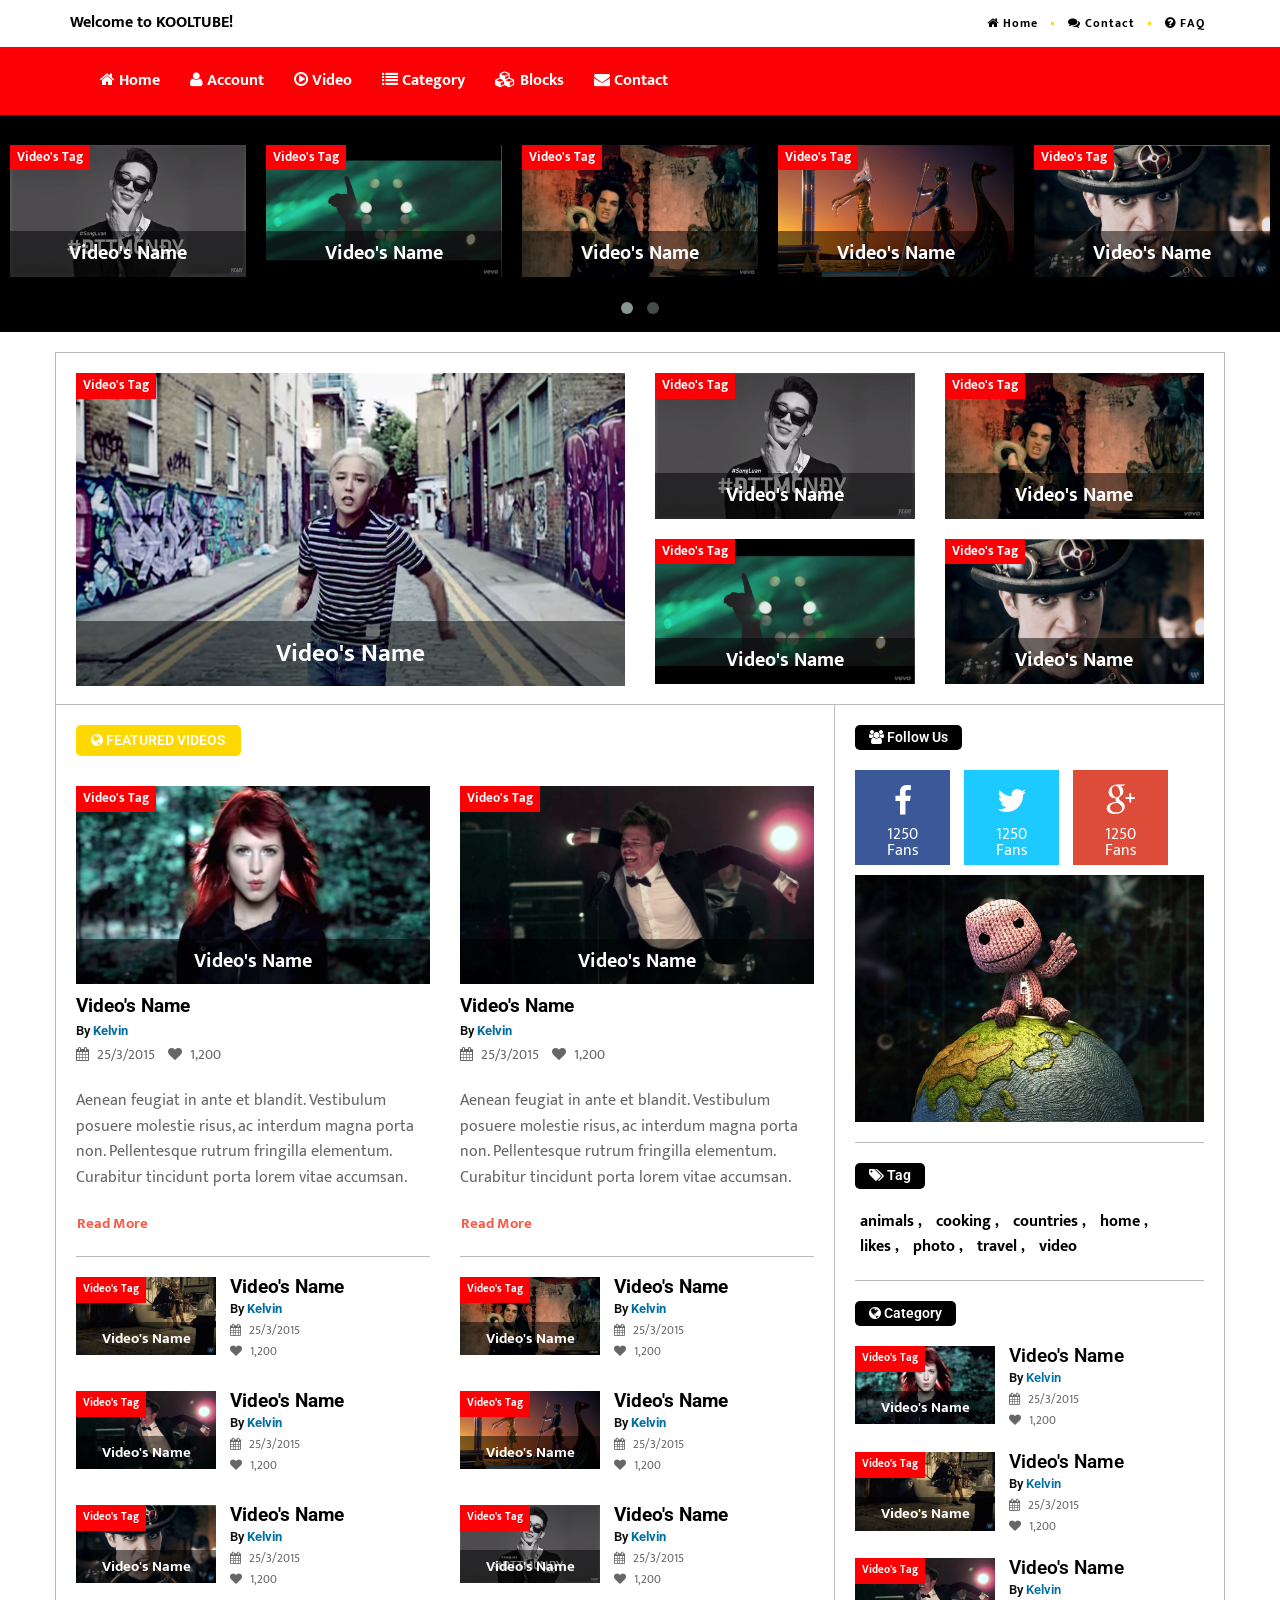
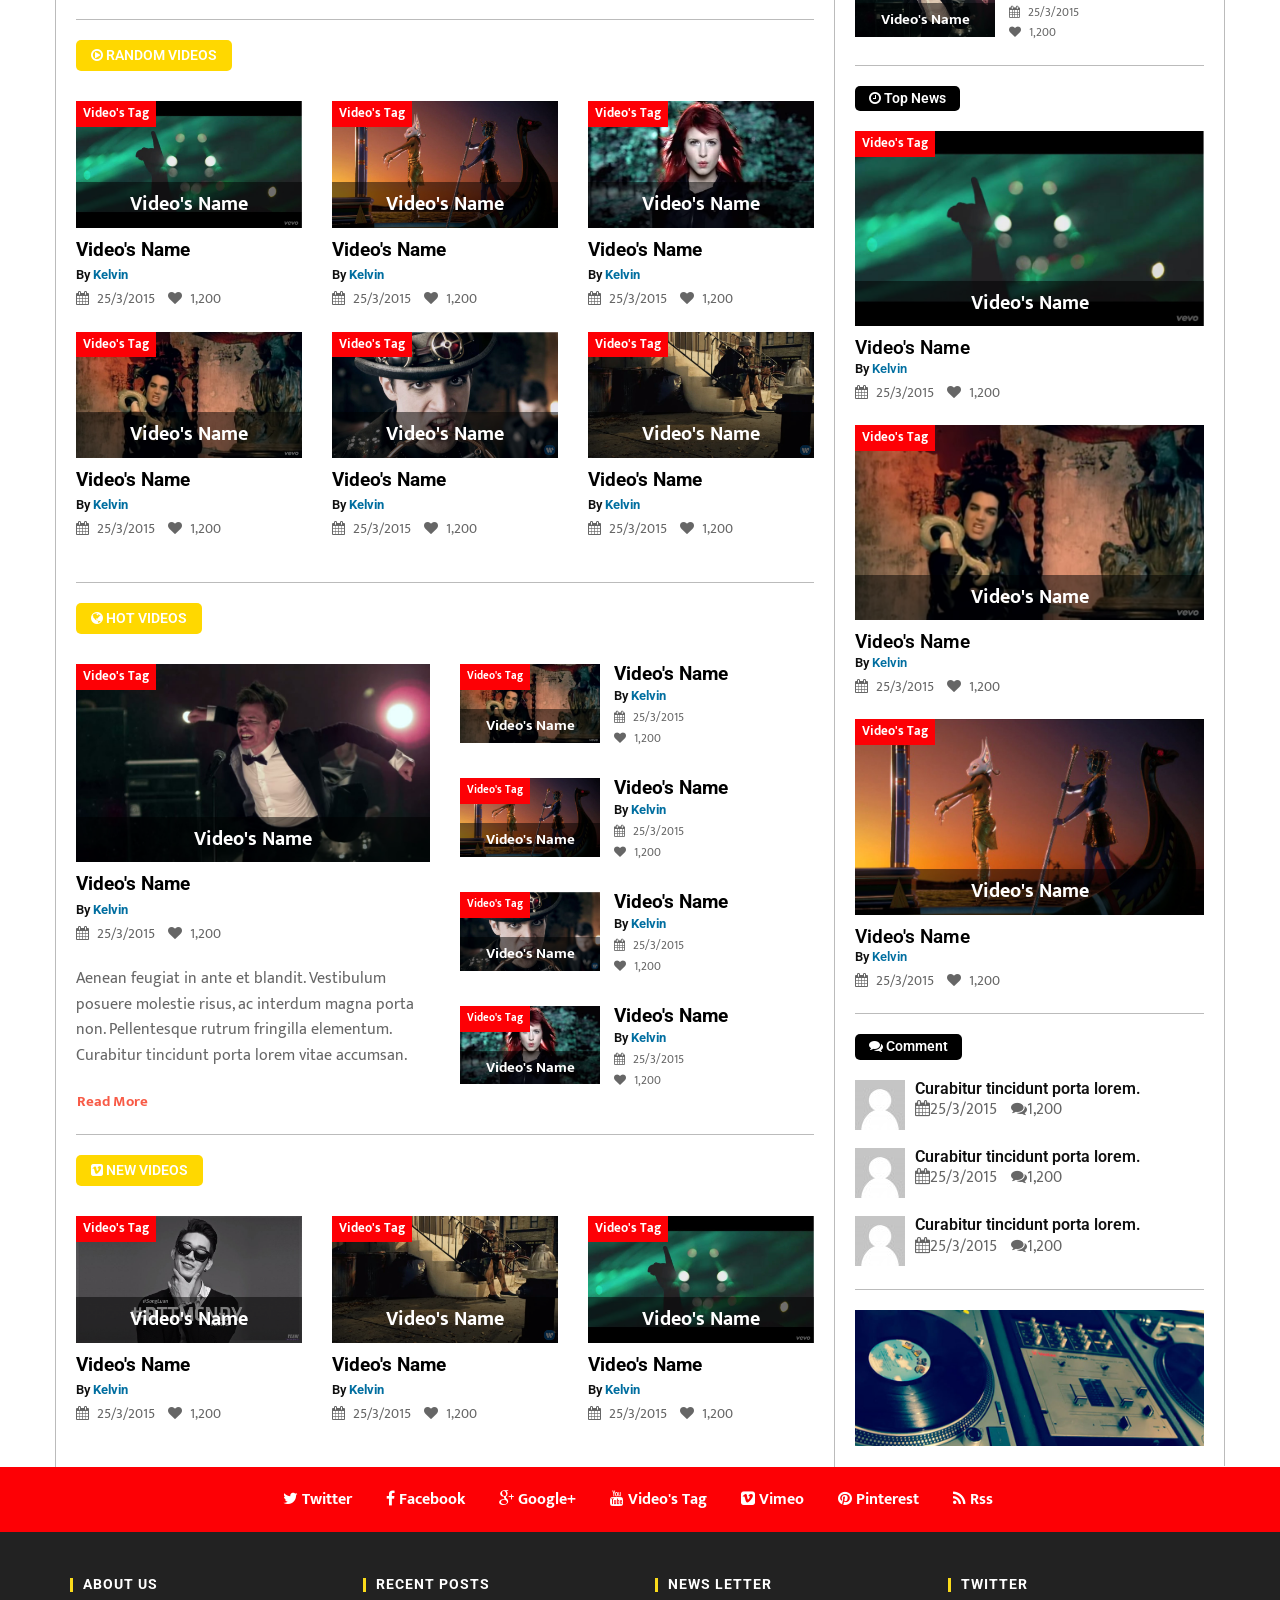
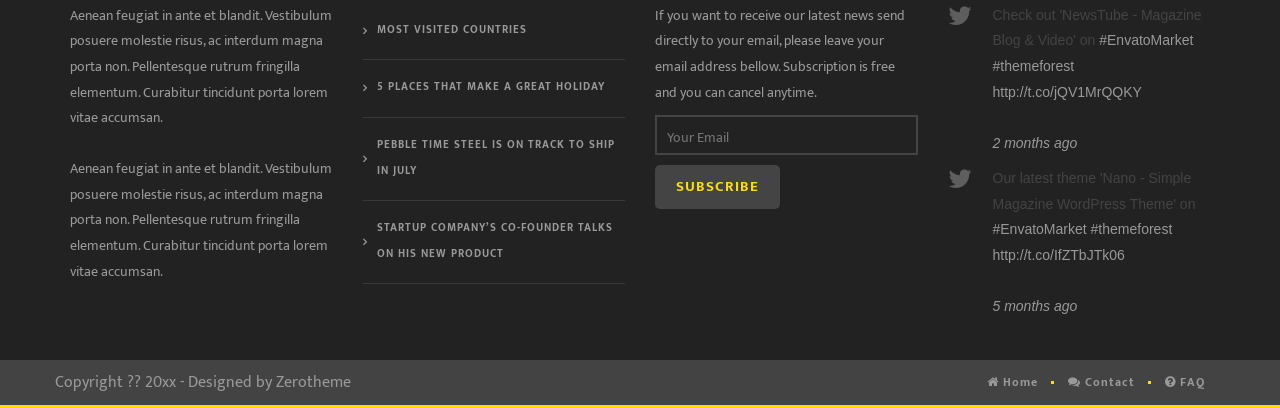
<file: index.html>
<!DOCTYPE html>
<html lang="en">
<head>
    <meta charset="utf-8" />
    <meta http-equiv="X-UA-Compatible" content="IE=edge" />
    <meta name="viewport" content="width=device-width, initial-scale=1" />
    <meta name="description" content="Free Bootstrap Themes by Zerotheme dot com - Free Responsive Html5 Templates">
    <meta name="author" content="https://www.Zerotheme.com">
	
    <title>KoolTube | Free Bootstrap Themes by Zerotheme.com</title>
	
    <!-- Bootstrap Core CSS -->
    <link rel="stylesheet" href="css/bootstrap.min.css"  type="text/css">
	
	<!-- Custom CSS -->
    <link rel="stylesheet" href="css/style.css">
	
	<!-- Owl Carousel Assets -->
    <link href="owl-carousel/owl.carousel.css" rel="stylesheet">
    <link href="owl-carousel/owl.theme.css" rel="stylesheet">
	
	<!-- Custom Fonts -->
    <link rel="stylesheet" href="font-awesome-4.4.0/css/font-awesome.min.css"  type="text/css">
	
	<!-- jQuery -->
	<script src="js/jquery-2.1.1.js"></script>
	
	<!-- Core JavaScript Files -->  	 
    <script src="js/bootstrap.min.js"></script>
	
	<!-- HTML5 Shim and Respond.js IE8 support of HTML5 elements and media queries -->
    <!-- WARNING: Respond.js doesn't work if you view the page via file:// -->
    <!--[if lt IE 9]>
        <script src="js/html5shiv.js"></script>
        <script src="js/respond.min.js"></script>
    <![endif]-->
</head>

<body>
<header>
	<!--Top-->
	<nav id="top">
		<div class="container">
			<div class="row">
				<div class="col-md-6 col-sm-6">
					<strong>Welcome to KOOLTUBE!</strong>
				</div>
				<div class="col-md-6 col-sm-6">
					<ul class="list-inline top-link link">
						<li><a href="index.html"><i class="fa fa-home"></i> Home</a></li>
						<li><a href="contact.html"><i class="fa fa-comments"></i> Contact</a></li>
						<li><a href="#"><i class="fa fa-question-circle"></i> FAQ</a></li>
					</ul>
				</div>
			</div>
		</div>
	</nav>
	
	<!--Navigation-->
    <nav id="menu" class="navbar">
		<div class="container">
			<div class="navbar-header"><span id="heading" class="visible-xs">Categories</span>
			  <button type="button" class="btn btn-navbar navbar-toggle" data-toggle="collapse" data-target=".navbar-ex1-collapse"><i class="fa fa-bars"></i></button>
			</div>
			<div class="collapse navbar-collapse navbar-ex1-collapse">
				<ul class="nav navbar-nav">
					<li><a href="index.html"><i class="fa fa-home"></i> Home</a></li>
					<li class="dropdown"><a href="#" class="dropdown-toggle" data-toggle="dropdown"><i class="fa fa-user"></i> Account</a>
						<div class="dropdown-menu">
							<div class="dropdown-inner">
								<ul class="list-unstyled">
									<li><a href="archive.html">Login</a></li>
									<li><a href="archive.html">Register</a></li>
								</ul>
							</div>
						</div>
					</li>
					<li class="dropdown"><a href="#" class="dropdown-toggle" data-toggle="dropdown"><i class="fa fa-play-circle-o"></i> Video</a>
						<div class="dropdown-menu">
							<div class="dropdown-inner">
								<ul class="list-unstyled">
									<li><a href="archive.html">Text 201</a></li>
									<li><a href="archive.html">Text 202</a></li>
									<li><a href="archive.html">Text 203</a></li>
									<li><a href="archive.html">Text 204</a></li>
									<li><a href="archive.html">Text 205</a></li>
								</ul>
							</div> 
						</div>
					</li>
					<li class="dropdown"><a href="#" class="dropdown-toggle" data-toggle="dropdown"><i class="fa fa-list"></i> Category</a>
						<div class="dropdown-menu" style="margin-left: -203.625px;">
							<div class="dropdown-inner">
								<ul class="list-unstyled">
									<li><a href="archive.html">Text 301</a></li>
									<li><a href="archive.html">Text 302</a></li>
									<li><a href="archive.html">Text 303</a></li>
									<li><a href="archive.html">Text 304</a></li>
									<li><a href="archive.html">Text 305</a></li>
								</ul>
								<ul class="list-unstyled">
									<li><a href="archive.html">Text 306</a></li>
									<li><a href="archive.html">Text 307</a></li>
									<li><a href="archive.html">Text 308</a></li>
									<li><a href="archive.html">Text 309</a></li>
									<li><a href="archive.html">Text 310</a></li>
								</ul>
								<ul class="list-unstyled">
									<li><a href="archive.html">Text 311</a></li>
									<li><a href="archive.html">Text 312</a></li>
									<li><a href="archive.html#">Text 313</a></li>
									<li><a href="archive.html#">Text 314</a></li>
									<li><a href="archive.html">Text 315</a></li>
								</ul>
							</div>
						</div>
					</li>
					<li><a href="archive.html"><i class="fa fa-cubes"></i> Blocks</a></li>
					<li><a href="contact.html"><i class="fa fa-envelope"></i> Contact</a></li>
				</ul>
			</div>
		</div>
	</nav>
	
	<div class="header-slide">
		<div id="owl-demo" class="owl-carousel">
			<div class="item">
				<div class="zoom-container">
					<div class="zoom-caption">
						<span>Video's Tag</span>
						<a href="single.html">
							<i class="fa fa-play-circle-o fa-5x" style="color: #fff"></i>
						</a>
						<p>Video's Name</p>
					</div>
					<img src="images/2.jpg" />
				</div>
			</div>
			<div class="item">
				<div class="zoom-container">
					<div class="zoom-caption">
						<span>Video's Tag</span>
						<a href="single.html">
							<i class="fa fa-play-circle-o fa-5x" style="color: #fff"></i>
						</a>
						<p>Video's Name</p>
					</div>
					<img src="images/3.jpg" />
				</div>
			</div>
			<div class="item">
				<div class="zoom-container">
					<div class="zoom-caption">
						<span>Video's Tag</span>
						<a href="single.html">
							<i class="fa fa-play-circle-o fa-5x" style="color: #fff"></i>
						</a>
						<p>Video's Name</p>
					</div>
					<img src="images/4.jpg" />
				</div>
			</div>
			<div class="item">
				<div class="zoom-container">
					<div class="zoom-caption">
						<span>Video's Tag</span>
						<a href="single.html">
							<i class="fa fa-play-circle-o fa-5x" style="color: #fff"></i>
						</a>
						<p>Video's Name</p>
					</div>
					<img src="images/5.jpg" />
				</div>
			</div>
			<div class="item">
				<div class="zoom-container">
					<div class="zoom-caption">
						<span>Video's Tag</span>
						<a href="single.html">
							<i class="fa fa-play-circle-o fa-5x" style="color: #fff"></i>
						</a>
						<p>Video's Name</p>
					</div>
					<img src="images/6.jpg" />
				</div>
			</div>
			<div class="item">
				<div class="zoom-container">
					<div class="zoom-caption">
						<span>Video's Tag</span>
						<a href="single.html">
							<i class="fa fa-play-circle-o fa-5x" style="color: #fff"></i>
						</a>
						<p>Video's Name</p>
					</div>
					<img src="images/7.jpg" />
				</div>
			</div>
			<div class="item">
				<div class="zoom-container">
					<div class="zoom-caption">
						<span>Video's Tag</span>
						<a href="single.html">
							<i class="fa fa-play-circle-o fa-5x" style="color: #fff"></i>
						</a>
						<p>Video's Name</p>
					</div>
					<img src="images/8.jpg" />
				</div>
			</div>
			<div class="item">
				<div class="zoom-container">
					<div class="zoom-caption">
						<span>Video's Tag</span>
						<a href="single.html">
							<i class="fa fa-play-circle-o fa-5x" style="color: #fff"></i>
						</a>
						<p>Video's Name</p>
					</div>
					<img src="images/9.jpg" />
				</div>
			</div>
		</div>
	</div>
</header>
<!-- Header -->
	
	<!-- /////////////////////////////////////////Content -->
	<div id="page-content" class="index-page">
	
		<div class="container">
			<div class="row">
				<div class="featured">
					<div class="main-vid">
						<div class="col-md-6">
							<div class="zoom-container">
								<div class="zoom-caption">
									<span>Video's Tag</span>
									<a href="single.html">
										<i class="fa fa-play-circle-o fa-5x" style="color: #fff"></i>
									</a>
									<p>Video's Name</p>
								</div>
								<img src="images/1.jpg" />
							</div>
						</div>
					</div>
					<div class="sub-vid">
						<div class="col-md-3">
							<div class="zoom-container">
								<div class="zoom-caption">
									<span>Video's Tag</span>
									<a href="single.html">
										<i class="fa fa-play-circle-o fa-5x" style="color: #fff"></i>
									</a>
									<p>Video's Name</p>
								</div>
								<img src="images/2.jpg" />
							</div>
							<div class="zoom-container">
								<div class="zoom-caption">
									<span>Video's Tag</span>
									<a href="single.html">
										<i class="fa fa-play-circle-o fa-5x" style="color: #fff"></i>
									</a>
									<p>Video's Name</p>
								</div>
								<img src="images/3.jpg" />
							</div>
						</div>
						<div class="col-md-3">
							<div class="zoom-container">
								<div class="zoom-caption">
									<span>Video's Tag</span>
									<a href="single.html">
										<i class="fa fa-play-circle-o fa-5x" style="color: #fff"></i>
									</a>
									<p>Video's Name</p>
								</div>
								<img src="images/4.jpg" />
							</div>
							<div class="zoom-container">
								<div class="zoom-caption">
									<span>Video's Tag</span>
									<a href="single.html">
										<i class="fa fa-play-circle-o fa-5x" style="color: #fff"></i>
									</a>
									<p>Video's Name</p>
								</div>
								<img src="images/6.jpg" />
							</div>
						</div>
					</div>
					<div class="clear"></div>
				</div>
			</div>
			<div class="row">
				<div id="main-content" class="col-md-8">
					<div class="box">
						<div class="box-header">
							<h2><i class="fa fa-globe"></i> Featured Videos</h2>
						</div>
						<div class="box-content">
							<div class="row">
								<div class="col-md-6">
									<div class="wrap-vid">
										<div class="zoom-container">
											<div class="zoom-caption">
												<span>Video's Tag</span>
												<a href="single.html">
													<i class="fa fa-play-circle-o fa-5x" style="color: #fff"></i>
												</a>
												<p>Video's Name</p>
											</div>
											<img src="images/7.jpg" />
										</div>
										<h3 class="vid-name"><a href="#">Video's Name</a></h3>
										<div class="info">
											<h5>By <a href="#">Kelvin</a></h5>
											<span><i class="fa fa-calendar"></i>25/3/2015</span> 
											<span><i class="fa fa-heart"></i>1,200</span>
										</div>
									</div>
									<p class="more">Aenean feugiat in ante et blandit. Vestibulum posuere molestie risus, ac interdum magna porta non. Pellentesque rutrum fringilla elementum. Curabitur tincidunt porta lorem vitae accumsan.</p>
									<a href="single.html" class="btn btn-1">Read More</a>
									<div class="line"></div>
									<div class="post wrap-vid">
										<div class="zoom-container">
											<div class="zoom-caption">
												<span>Video's Tag</span>
												<a href="single.html">
													<i class="fa fa-play-circle-o fa-5x" style="color: #fff"></i>
												</a>
												<p>Video's Name</p>
											</div>
											<img src="images/8.jpg" />
										</div>
										<div class="wrapper">
											<h5 class="vid-name"><a href="#">Video's Name</a></h5>
											<div class="info">
												<h6>By <a href="#">Kelvin</a></h6>
												<span><i class="fa fa-calendar"></i>25/3/2015</span> 
												<span><i class="fa fa-heart"></i>1,200</span>
											</div>
										</div>
									</div>
									<div class="post wrap-vid">
										<div class="zoom-container">
											<div class="zoom-caption">
												<span>Video's Tag</span>
												<a href="single.html">
													<i class="fa fa-play-circle-o fa-5x" style="color: #fff"></i>
												</a>
												<p>Video's Name</p>
											</div>
											<img src="images/9.jpg" />
										</div>
										<div class="wrapper">
											<h5 class="vid-name"><a href="#">Video's Name</a></h5>
											<div class="info">
												<h6>By <a href="#">Kelvin</a></h6>
												<span><i class="fa fa-calendar"></i>25/3/2015</span> 
												<span><i class="fa fa-heart"></i>1,200</span>
											</div>
										</div>
									</div>
									<div class="post wrap-vid">
										<div class="zoom-container">
											<div class="zoom-caption">
												<span>Video's Tag</span>
												<a href="single.html">
													<i class="fa fa-play-circle-o fa-5x" style="color: #fff"></i>
												</a>
												<p>Video's Name</p>
											</div>
											<img src="images/6.jpg" />
										</div>
										<div class="wrapper">
											<h5 class="vid-name"><a href="#">Video's Name</a></h5>
											<div class="info">
												<h6>By <a href="#">Kelvin</a></h6>
												<span><i class="fa fa-calendar"></i>25/3/2015</span> 
												<span><i class="fa fa-heart"></i>1,200</span>
											</div>
										</div>
									</div>
								</div>
								<div class="col-md-6">
									<div class="wrap-vid">
										<div class="zoom-container">
											<div class="zoom-caption">
												<span>Video's Tag</span>
												<a href="single.html">
													<i class="fa fa-play-circle-o fa-5x" style="color: #fff"></i>
												</a>
												<p>Video's Name</p>
											</div>
											<img src="images/9.jpg" />
										</div>
										<h3 class="vid-name"><a href="#">Video's Name</a></h3>
										<div class="info">
											<h5>By <a href="#">Kelvin</a></h5>
											<span><i class="fa fa-calendar"></i>25/3/2015</span> 
											<span><i class="fa fa-heart"></i>1,200</span>
										</div>
									</div>
									<p class="more">Aenean feugiat in ante et blandit. Vestibulum posuere molestie risus, ac interdum magna porta non. Pellentesque rutrum fringilla elementum. Curabitur tincidunt porta lorem vitae accumsan.</p>
									<a href="single.html" class="btn btn-1">Read More</a>
									<div class="line"></div>
									<div class="post wrap-vid">
										<div class="zoom-container">
											<div class="zoom-caption">
												<span>Video's Tag</span>
												<a href="single.html">
													<i class="fa fa-play-circle-o fa-5x" style="color: #fff"></i>
												</a>
												<p>Video's Name</p>
											</div>
											<img src="images/4.jpg" />
										</div>
										<div class="wrapper">
											<h5 class="vid-name"><a href="#">Video's Name</a></h5>
											<div class="info">
												<h6>By <a href="#">Kelvin</a></h6>
												<span><i class="fa fa-calendar"></i>25/3/2015</span> 
												<span><i class="fa fa-heart"></i>1,200</span>
											</div>
										</div>
									</div>
									<div class="post wrap-vid">
										<div class="zoom-container">
											<div class="zoom-caption">
												<span>Video's Tag</span>
												<a href="single.html">
													<i class="fa fa-play-circle-o fa-5x" style="color: #fff"></i>
												</a>
												<p>Video's Name</p>
											</div>
											<img src="images/5.jpg" />
										</div>
										<div class="wrapper">
											<h5 class="vid-name"><a href="#">Video's Name</a></h5>
											<div class="info">
												<h6>By <a href="#">Kelvin</a></h6>
												<span><i class="fa fa-calendar"></i>25/3/2015</span> 
												<span><i class="fa fa-heart"></i>1,200</span>
											</div>
										</div>
									</div>
									<div class="post wrap-vid">
										<div class="zoom-container">
											<div class="zoom-caption">
												<span>Video's Tag</span>
												<a href="single.html">
													<i class="fa fa-play-circle-o fa-5x" style="color: #fff"></i>
												</a>
												<p>Video's Name</p>
											</div>
											<img src="images/2.jpg" />
										</div>
										<div class="wrapper">
											<h5 class="vid-name"><a href="#">Video's Name</a></h5>
											<div class="info">
												<h6>By <a href="#">Kelvin</a></h6>
												<span><i class="fa fa-calendar"></i>25/3/2015</span> 
												<span><i class="fa fa-heart"></i>1,200</span>
											</div>
										</div>
									</div>
								</div>
							</div>
						</div>
						<div class="line"></div>
					</div>
					<div class="box">
						<div class="box-header">
							<h2><i class="fa fa-play-circle-o"></i> Random Videos</h2>
						</div>
						<div class="box-content">
							<div class="row">
								<div class="col-md-4">
									<div class="wrap-vid">
										<div class="zoom-container">
											<div class="zoom-caption">
												<span>Video's Tag</span>
												<a href="single.html">
													<i class="fa fa-play-circle-o fa-5x" style="color: #fff"></i>
												</a>
												<p>Video's Name</p>
											</div>
											<img src="images/3.jpg" />
										</div>
										<h3 class="vid-name"><a href="#">Video's Name</a></h3>
										<div class="info">
											<h5>By <a href="#">Kelvin</a></h5>
											<span><i class="fa fa-calendar"></i>25/3/2015</span> 
											<span><i class="fa fa-heart"></i>1,200</span>
										</div>
									</div>
									<div class="wrap-vid">
										<div class="zoom-container">
											<div class="zoom-caption">
												<span>Video's Tag</span>
												<a href="single.html">
													<i class="fa fa-play-circle-o fa-5x" style="color: #fff"></i>
												</a>
												<p>Video's Name</p>
											</div>
											<img src="images/4.jpg" />
										</div>
										<h3 class="vid-name"><a href="#">Video's Name</a></h3>
										<div class="info">
											<h5>By <a href="#">Kelvin</a></h5>
											<span><i class="fa fa-calendar"></i>25/3/2015</span> 
											<span><i class="fa fa-heart"></i>1,200</span>
										</div>
									</div>
								</div>
								<div class="col-md-4">
									<div class="wrap-vid">
										<div class="zoom-container">
											<div class="zoom-caption">
												<span>Video's Tag</span>
												<a href="single.html">
													<i class="fa fa-play-circle-o fa-5x" style="color: #fff"></i>
												</a>
												<p>Video's Name</p>
											</div>
											<img src="images/5.jpg" />
										</div>
										<h3 class="vid-name"><a href="#">Video's Name</a></h3>
										<div class="info">
											<h5>By <a href="#">Kelvin</a></h5>
											<span><i class="fa fa-calendar"></i>25/3/2015</span> 
											<span><i class="fa fa-heart"></i>1,200</span>
										</div>
									</div>
									<div class="wrap-vid">
										<div class="zoom-container">
											<div class="zoom-caption">
												<span>Video's Tag</span>
												<a href="single.html">
													<i class="fa fa-play-circle-o fa-5x" style="color: #fff"></i>
												</a>
												<p>Video's Name</p>
											</div>
											<img src="images/6.jpg" />
										</div>
										<h3 class="vid-name"><a href="#">Video's Name</a></h3>
										<div class="info">
											<h5>By <a href="#">Kelvin</a></h5>
											<span><i class="fa fa-calendar"></i>25/3/2015</span> 
											<span><i class="fa fa-heart"></i>1,200</span>
										</div>
									</div>
								</div>
								<div class="col-md-4">
									<div class="wrap-vid">
										<div class="zoom-container">
											<div class="zoom-caption">
												<span>Video's Tag</span>
												<a href="single.html">
													<i class="fa fa-play-circle-o fa-5x" style="color: #fff"></i>
												</a>
												<p>Video's Name</p>
											</div>
											<img src="images/7.jpg" />
										</div>
										<h3 class="vid-name"><a href="#">Video's Name</a></h3>
										<div class="info">
											<h5>By <a href="#">Kelvin</a></h5>
											<span><i class="fa fa-calendar"></i>25/3/2015</span> 
											<span><i class="fa fa-heart"></i>1,200</span>
										</div>
									</div>
									<div class="wrap-vid">
										<div class="zoom-container">
											<div class="zoom-caption">
												<span>Video's Tag</span>
												<a href="single.html">
													<i class="fa fa-play-circle-o fa-5x" style="color: #fff"></i>
												</a>
												<p>Video's Name</p>
											</div>
											<img src="images/8.jpg" />
										</div>
										<h3 class="vid-name"><a href="#">Video's Name</a></h3>
										<div class="info">
											<h5>By <a href="#">Kelvin</a></h5>
											<span><i class="fa fa-calendar"></i>25/3/2015</span> 
											<span><i class="fa fa-heart"></i>1,200</span>
										</div>
									</div>
								</div>
							</div>
						</div>
						<div class="line"></div>
					</div>
					<div class="box">
						<div class="box-header">
							<h2><i class="fa fa-globe"></i> Hot Videos</h2>
						</div>
						<div class="box-content">
							<div class="row">
								<div class="col-md-6">
									<div class="wrap-vid">
										<div class="zoom-container">
											<div class="zoom-caption">
												<span>Video's Tag</span>
												<a href="single.html">
													<i class="fa fa-play-circle-o fa-5x" style="color: #fff"></i>
												</a>
												<p>Video's Name</p>
											</div>
											<img src="images/9.jpg" />
										</div>
										<h3 class="vid-name"><a href="#">Video's Name</a></h3>
										<div class="info">
											<h5>By <a href="#">Kelvin</a></h5>
											<span><i class="fa fa-calendar"></i>25/3/2015</span> 
											<span><i class="fa fa-heart"></i>1,200</span>
										</div>
									</div>
									<p class="more">Aenean feugiat in ante et blandit. Vestibulum posuere molestie risus, ac interdum magna porta non. Pellentesque rutrum fringilla elementum. Curabitur tincidunt porta lorem vitae accumsan.</p>
									<a href="single.html" class="btn btn-1">Read More</a>
								</div>
								<div class="col-md-6">
									<div class="post wrap-vid">
										<div class="zoom-container">
											<div class="zoom-caption">
												<span>Video's Tag</span>
												<a href="single.html">
													<i class="fa fa-play-circle-o fa-5x" style="color: #fff"></i>
												</a>
												<p>Video's Name</p>
											</div>
											<img src="images/4.jpg" />
										</div>
										<div class="wrapper">
											<h5 class="vid-name"><a href="#">Video's Name</a></h5>
											<div class="info">
												<h6>By <a href="#">Kelvin</a></h6>
												<span><i class="fa fa-calendar"></i>25/3/2015</span> 
												<span><i class="fa fa-heart"></i>1,200</span>
											</div>
										</div>
									</div>
									<div class="post wrap-vid">
										<div class="zoom-container">
											<div class="zoom-caption">
												<span>Video's Tag</span>
												<a href="single.html">
													<i class="fa fa-play-circle-o fa-5x" style="color: #fff"></i>
												</a>
												<p>Video's Name</p>
											</div>
											<img src="images/5.jpg" />
										</div>
										<div class="wrapper">
											<h5 class="vid-name"><a href="#">Video's Name</a></h5>
											<div class="info">
												<h6>By <a href="#">Kelvin</a></h6>
												<span><i class="fa fa-calendar"></i>25/3/2015</span> 
												<span><i class="fa fa-heart"></i>1,200</span>
											</div>
										</div>
									</div>
									<div class="post wrap-vid">
										<div class="zoom-container">
											<div class="zoom-caption">
												<span>Video's Tag</span>
												<a href="single.html">
													<i class="fa fa-play-circle-o fa-5x" style="color: #fff"></i>
												</a>
												<p>Video's Name</p>
											</div>
											<img src="images/6.jpg" />
										</div>
										<div class="wrapper">
											<h5 class="vid-name"><a href="#">Video's Name</a></h5>
											<div class="info">
												<h6>By <a href="#">Kelvin</a></h6>
												<span><i class="fa fa-calendar"></i>25/3/2015</span> 
												<span><i class="fa fa-heart"></i>1,200</span>
											</div>
										</div>
									</div>
									<div class="post wrap-vid">
										<div class="zoom-container">
											<div class="zoom-caption">
												<span>Video's Tag</span>
												<a href="single.html">
													<i class="fa fa-play-circle-o fa-5x" style="color: #fff"></i>
												</a>
												<p>Video's Name</p>
											</div>
											<img src="images/7.jpg" />
										</div>
										<div class="wrapper">
											<h5 class="vid-name"><a href="#">Video's Name</a></h5>
											<div class="info">
												<h6>By <a href="#">Kelvin</a></h6>
												<span><i class="fa fa-calendar"></i>25/3/2015</span> 
												<span><i class="fa fa-heart"></i>1,200</span>
											</div>
										</div>
									</div>
								</div>
							</div>
						</div>
						<div class="line"></div>
					</div>
					<div class="box">
						<div class="box-header">
							<h2><i class="fa fa-vimeo-square"></i> New Videos</h2>
						</div>
						<div class="box-content">
							<div class="row">
								<div class="col-md-4">
									<div class="wrap-vid">
										<div class="zoom-container">
											<div class="zoom-caption">
												<span>Video's Tag</span>
												<a href="single.html">
													<i class="fa fa-play-circle-o fa-5x" style="color: #fff"></i>
												</a>
												<p>Video's Name</p>
											</div>
											<img src="images/2.jpg" />
										</div>
										<h3 class="vid-name"><a href="#">Video's Name</a></h3>
										<div class="info">
											<h5>By <a href="#">Kelvin</a></h5>
											<span><i class="fa fa-calendar"></i>25/3/2015</span> 
											<span><i class="fa fa-heart"></i>1,200</span>
										</div>
									</div>
								</div>
								<div class="col-md-4">
									<div class="wrap-vid">
										<div class="zoom-container">
											<div class="zoom-caption">
												<span>Video's Tag</span>
												<a href="single.html">
													<i class="fa fa-play-circle-o fa-5x" style="color: #fff"></i>
												</a>
												<p>Video's Name</p>
											</div>
											<img src="images/8.jpg" />
										</div>
										<h3 class="vid-name"><a href="#">Video's Name</a></h3>
										<div class="info">
											<h5>By <a href="#">Kelvin</a></h5>
											<span><i class="fa fa-calendar"></i>25/3/2015</span> 
											<span><i class="fa fa-heart"></i>1,200</span>
										</div>
									</div>
								</div>
								<div class="col-md-4">
									<div class="wrap-vid">
										<div class="zoom-container">
											<div class="zoom-caption">
												<span>Video's Tag</span>
												<a href="single.html">
													<i class="fa fa-play-circle-o fa-5x" style="color: #fff"></i>
												</a>
												<p>Video's Name</p>
											</div>
											<img src="images/3.jpg" />
										</div>
										<h3 class="vid-name"><a href="#">Video's Name</a></h3>
										<div class="info">
											<h5>By <a href="#">Kelvin</a></h5>
											<span><i class="fa fa-calendar"></i>25/3/2015</span> 
											<span><i class="fa fa-heart"></i>1,200</span>
										</div>
									</div>
								</div>
							</div>
						</div>
					</div>
				</div>
				<div id="sidebar" class="col-md-4">
					<!---- Start Widget ---->
					<div class="widget wid-follow">
						<div class="heading"><h4><i class="fa fa-users"></i> Follow Us</h4></div>
						<div class="content">
							<ul class="list-inline">
								<li>
									<a href="facebook.com/">
										<div class="box-facebook">
											<span class="fa fa-facebook fa-2x icon"></span>
											<span>1250</span>
											<span>Fans</span>
										</div>
									</a>
								</li>
								<li>
									<a href="facebook.com/">
										<div class="box-twitter">
											<span class="fa fa-twitter fa-2x icon"></span>
											<span>1250</span>
											<span>Fans</span>
										</div>
									</a>
								</li>
								<li>
									<a href="facebook.com/">
										<div class="box-google">
											<span class="fa fa-google-plus fa-2x icon"></span>
											<span>1250</span>
											<span>Fans</span>
										</div>
									</a>
								</li>
							</ul>
							<img src="images/banner.jpg" />
						</div>
						<div class="line"></div>
					</div>
					<!---- Start Widget ---->
					<div class="widget wid-tags">
						<div class="heading"><h4><i class="fa fa-tags"></i> Tag</h4></div>
						<div class="content">
							<ul class="list-inline">
								<li><a href="#">animals ,</a></li>
								<li><a href="#">cooking ,</a></li>
								<li><a href="#">countries ,</a></li>
								<li><a href="#">home ,</a></li>
								<li><a href="#">likes ,</a></li>
								<li><a href="#">photo ,</a></li>
								<li><a href="#">travel ,</a></li>
								<li><a href="#">video</a></li>
							</ul>
						</div>
						<div class="line"></div>
					</div>
					<!---- Start Widget ---->
					<div class="widget wid-post">
						<div class="heading"><h4><i class="fa fa-globe"></i> Category</h4></div>
						<div class="content">
							<div class="post wrap-vid">
								<div class="zoom-container">
									<div class="zoom-caption">
										<span>Video's Tag</span>
										<a href="single.html">
											<i class="fa fa-play-circle-o fa-5x" style="color: #fff"></i>
										</a>
										<p>Video's Name</p>
									</div>
									<img src="images/7.jpg" />
								</div>
								<div class="wrapper">
									<h5 class="vid-name"><a href="#">Video's Name</a></h5>
									<div class="info">
										<h6>By <a href="#">Kelvin</a></h6>
										<span><i class="fa fa-calendar"></i>25/3/2015</span> 
										<span><i class="fa fa-heart"></i>1,200</span>
									</div>
								</div>
							</div>
							<div class="post wrap-vid">
								<div class="zoom-container">
											<div class="zoom-caption">
												<span>Video's Tag</span>
												<a href="single.html">
													<i class="fa fa-play-circle-o fa-5x" style="color: #fff"></i>
												</a>
												<p>Video's Name</p>
											</div>
											<img src="images/8.jpg" />
										</div>
								<div class="wrapper">
									<h5 class="vid-name"><a href="#">Video's Name</a></h5>
									<div class="info">
										<h6>By <a href="#">Kelvin</a></h6>
										<span><i class="fa fa-calendar"></i>25/3/2015</span> 
										<span><i class="fa fa-heart"></i>1,200</span>
									</div>
								</div>
							</div>
							<div class="post wrap-vid">
								<div class="zoom-container">
									<div class="zoom-caption">
										<span>Video's Tag</span>
										<a href="single.html">
											<i class="fa fa-play-circle-o fa-5x" style="color: #fff"></i>
										</a>
										<p>Video's Name</p>
									</div>
									<img src="images/9.jpg" />
								</div>
								<div class="wrapper">
									<h5 class="vid-name"><a href="#">Video's Name</a></h5>
									<div class="info">
										<h6>By <a href="#">Kelvin</a></h6>
										<span><i class="fa fa-calendar"></i>25/3/2015</span> 
										<span><i class="fa fa-heart"></i>1,200</span>
									</div>
								</div>
							</div>
						</div>
						<div class="line"></div>
					</div>
					<!---- Start Widget ---->
					<div class="widget wid-news">
						<div class="heading"><h4><i class="fa fa-clock-o"></i> Top News</h4></div>
						<div class="content">
							<div class="wrap-vid">
								<div class="zoom-container">
									<div class="zoom-caption">
										<span>Video's Tag</span>
										<a href="single.html">
											<i class="fa fa-play-circle-o fa-5x" style="color: #fff"></i>
										</a>
										<p>Video's Name</p>
									</div>
									<img src="images/3.jpg" />
								</div>
								<h3 class="vid-name"><a href="#">Video's Name</a></h3>
								<div class="info">
									<h5>By <a href="#">Kelvin</a></h5>
									<span><i class="fa fa-calendar"></i>25/3/2015</span> 
									<span><i class="fa fa-heart"></i>1,200</span>
								</div>
							</div>
							<div class="wrap-vid">
								<div class="zoom-container">
									<div class="zoom-caption">
										<span>Video's Tag</span>
										<a href="single.html">
											<i class="fa fa-play-circle-o fa-5x" style="color: #fff"></i>
										</a>
										<p>Video's Name</p>
									</div>
									<img src="images/4.jpg" />
								</div>
								<h3 class="vid-name"><a href="#">Video's Name</a></h3>
								<div class="info">
									<h5>By <a href="#">Kelvin</a></h5>
									<span><i class="fa fa-calendar"></i>25/3/2015</span> 
									<span><i class="fa fa-heart"></i>1,200</span>
								</div>
							</div>
							<div class="wrap-vid">
								<div class="zoom-container">
									<div class="zoom-caption">
										<span>Video's Tag</span>
										<a href="single.html">
											<i class="fa fa-play-circle-o fa-5x" style="color: #fff"></i>
										</a>
										<p>Video's Name</p>
									</div>
									<img src="images/5.jpg" />
								</div>
								<h3 class="vid-name"><a href="#">Video's Name</a></h3>
								<div class="info">
									<h5>By <a href="#">Kelvin</a></h5>
									<span><i class="fa fa-calendar"></i>25/3/2015</span> 
									<span><i class="fa fa-heart"></i>1,200</span>
								</div>
							</div>
						</div>
						<div class="line"></div>
					</div>
					<!---- Start Widget ---->
					<div class="widget wid-post">
						<div class="heading"><h4><i class="fa fa-comments"></i> Comment</h4></div>
						<div class="content">
							<div class="post">
								<a href="single.html">
									<img src="images/user.png" />
								</a>
								<div class="wrapper">
									<a href="#"><h5>Curabitur tincidunt porta lorem.</h5></a>
									<ul class="list-inline">
										<li><i class="fa fa-calendar"></i>25/3/2015</li> 
										<li><i class="fa fa-comments"></i>1,200</li>
									</ul>
								</div>
							</div>
							<div class="post">
								<a href="single.html">
									<img src="images/user.png" />
								</a>
								<div class="wrapper">
									<a href="#"><h5>Curabitur tincidunt porta lorem.</h5></a>
									<ul class="list-inline">
										<li><i class="fa fa-calendar"></i>25/3/2015</li> 
										<li><i class="fa fa-comments"></i>1,200</li>
									</ul>
								</div>
							</div>
							<div class="post">
								<a href="single.html">
									<img src="images/user.png" />
								</a>
								<div class="wrapper">
									<a href="#"><h5>Curabitur tincidunt porta lorem.</h5></a>
									<ul class="list-inline">
										<li><i class="fa fa-calendar"></i>25/3/2015</li> 
										<li><i class="fa fa-comments"></i>1,200</li>
									</ul>
								</div>
							</div>
						</div>
						<div class="line"></div>
					</div>
					<div class="widget wid-banner">
						<img src="images/banner-2.jpg" />
					</div>
				</div>
			</div>
		</div>
		
	</div>

	<footer>
		<div class="top-footer">
			<ul class="footer-social list-inline">
				<li><a href="#"><i class="fa fa-twitter"></i> <span>Twitter</span></a></li>
				<li><a href="#"><i class="fa fa-facebook"></i> <span>Facebook</span></a></li>
				<li><a href="#"><i class="fa fa-google-plus"></i> <span>Google+</span></a></li>
				<li><a href="#"><i class="fa fa-youtube"></i> <span>Video's Tag</span></a></li>
				<li><a href="#"><i class="fa fa-vimeo-square"></i> <span>Vimeo</span></a></li>
				<li><a href="#"><i class="fa fa-pinterest"></i> <span>Pinterest</span></a></li>
				<li><a href="#"><i class="fa fa-rss"></i> <span>Rss</span></a></li>
			</ul>  
		</div>
		<div class="wrap-footer">
			<div class="container">
				<div class="row"> 
					<aside class="col-footer col-md-3">
						<h2 class="footer-title">About Us</h2>
						<div class="textwidget">Aenean feugiat in ante et blandit. Vestibulum posuere molestie risus, ac interdum magna porta non. Pellentesque rutrum fringilla elementum. Curabitur tincidunt porta lorem vitae accumsan. <br> <br> 
						Aenean feugiat in ante et blandit. Vestibulum posuere molestie risus, ac interdum magna porta non. Pellentesque rutrum fringilla elementum. Curabitur tincidunt porta lorem vitae accumsan.</div>
					</aside> 
					<aside class="col-footer col-md-3 widget_recent_entries">
						<h2 class="footer-title">Recent Posts</h2>
						<ul>
							<li><a href="#">MOST VISITED COUNTRIES</a></li>
							<li><a href="#">5 PLACES THAT MAKE A GREAT HOLIDAY</a></li>
							<li><a href="#">PEBBLE TIME STEEL IS ON TRACK TO SHIP IN JULY</a></li>
							<li><a href="#">STARTUP COMPANY&#8217;S CO-FOUNDER TALKS ON HIS NEW PRODUCT</a></li>
						</ul>
					</aside>
					<aside class="col-footer col-md-3">
						<h2 class="footer-title">NEWS LETTER</h2>
						If you want to receive our latest news send directly to your email, please leave your email address bellow. Subscription is free and you can cancel anytime.
						<form action="#" method="post">
							<input type="text" name="your-name" value="" size="40" placeholder="Your Email" />
							<input type="submit" value="SUBSCRIBE" class="btn btn-3" />
						</form>
					</aside>
					<aside class="col-footer col-md-3 wptt_TwitterTweets">
						<h2 class="footer-title">Twitter</h2>
						<ul class="fetched_tweets light">
							<li class="tweets_avatar">
								<div class="tweet_wrap">
									<div class="wdtf-user-card ltr">
										<div class="clear"></div>
									</div>
									<div class="tweet_data"> Check out 'NewsTube - Magazine Blog &amp; Video' on <a href="#" target="_blank" rel="nofollow">#EnvatoMarket</a> <a href="#" target="_blank" rel="nofollow">#themeforest</a> <a href="http://t.co/jQV1MrQQKY" target="_blank" rel="nofollow">http://t.co/jQV1MrQQKY</a></div> <br/>
									<div class="clear"></div>
									<div class="times"> <em> <a href="#" target="_blank" title="Follow cactusthemes on Twitter [Opens new window]"> 2 months ago </a> </em></div>
									<div class="clear"></div>
								</div>
								<div class="clear"></div>
							</li>
							<li class="tweets_avatar">
								<div class="tweet_wrap">
									<div class="wdtf-user-card ltr"><div class="clear"></div></div>
									<div class="tweet_data"> Our latest theme 'Nano - Simple Magazine WordPress Theme' on <a href="#" target="_blank" rel="nofollow">#EnvatoMarket</a> <a href="http://twitter.com/search?q=%23themeforest" target="_blank" rel="nofollow">#themeforest</a> <a href="http://t.co/IfZTbJTk06" target="_blank" rel="nofollow">http://t.co/IfZTbJTk06</a></div> <br/>
									<div class="clear"></div>
									<div class="times"> <em> <a href="#" target="_blank" title="Follow cactusthemes on Twitter [Opens new window]"> 5 months ago </a> </em></div>
									<div class="clear"></div>
								</div>
								<div class="clear"></div>
							</li>
						</ul>
					</aside>
				</div>
			</div>
		</div>
		<div class="bottom-footer">
			<div class="container">
				<div class="row">
					<div class="col-md-6 col-sm-6 copyright">
						<span>Copyright ?? 20xx - Designed by <a href="https://www.Zerotheme.com">Zerotheme</a></span>
					</div>
					<div class="col-md-6 col-sm-6 link">
						<div class="menu-footer-menu-container">
							<ul id="menu-footer-menu" class="menu list-inline">
								<li><a href="#"><i class="fa fa-home"></i> Home</a></li>
								<li><a href="#"><i class="fa fa-comments"></i> Contact</a></li>
								<li><a href="#"><i class="fa fa-question-circle"></i> FAQ</a></li>
							</ul>
						</div>
					</div>
				</div>
			</div>
		</div> 
	</footer>
	<!-- Footer -->
	
	<!-- JS -->
	<script src="owl-carousel/owl.carousel.js"></script>
    <script>
    $(document).ready(function() {
      $("#owl-demo").owlCarousel({
        autoPlay: 3000,
        items : 5,
        itemsDesktop : [1199,4],
        itemsDesktopSmall : [979,4]
      });

    });
    </script>
	
</body>
</html>
</file>
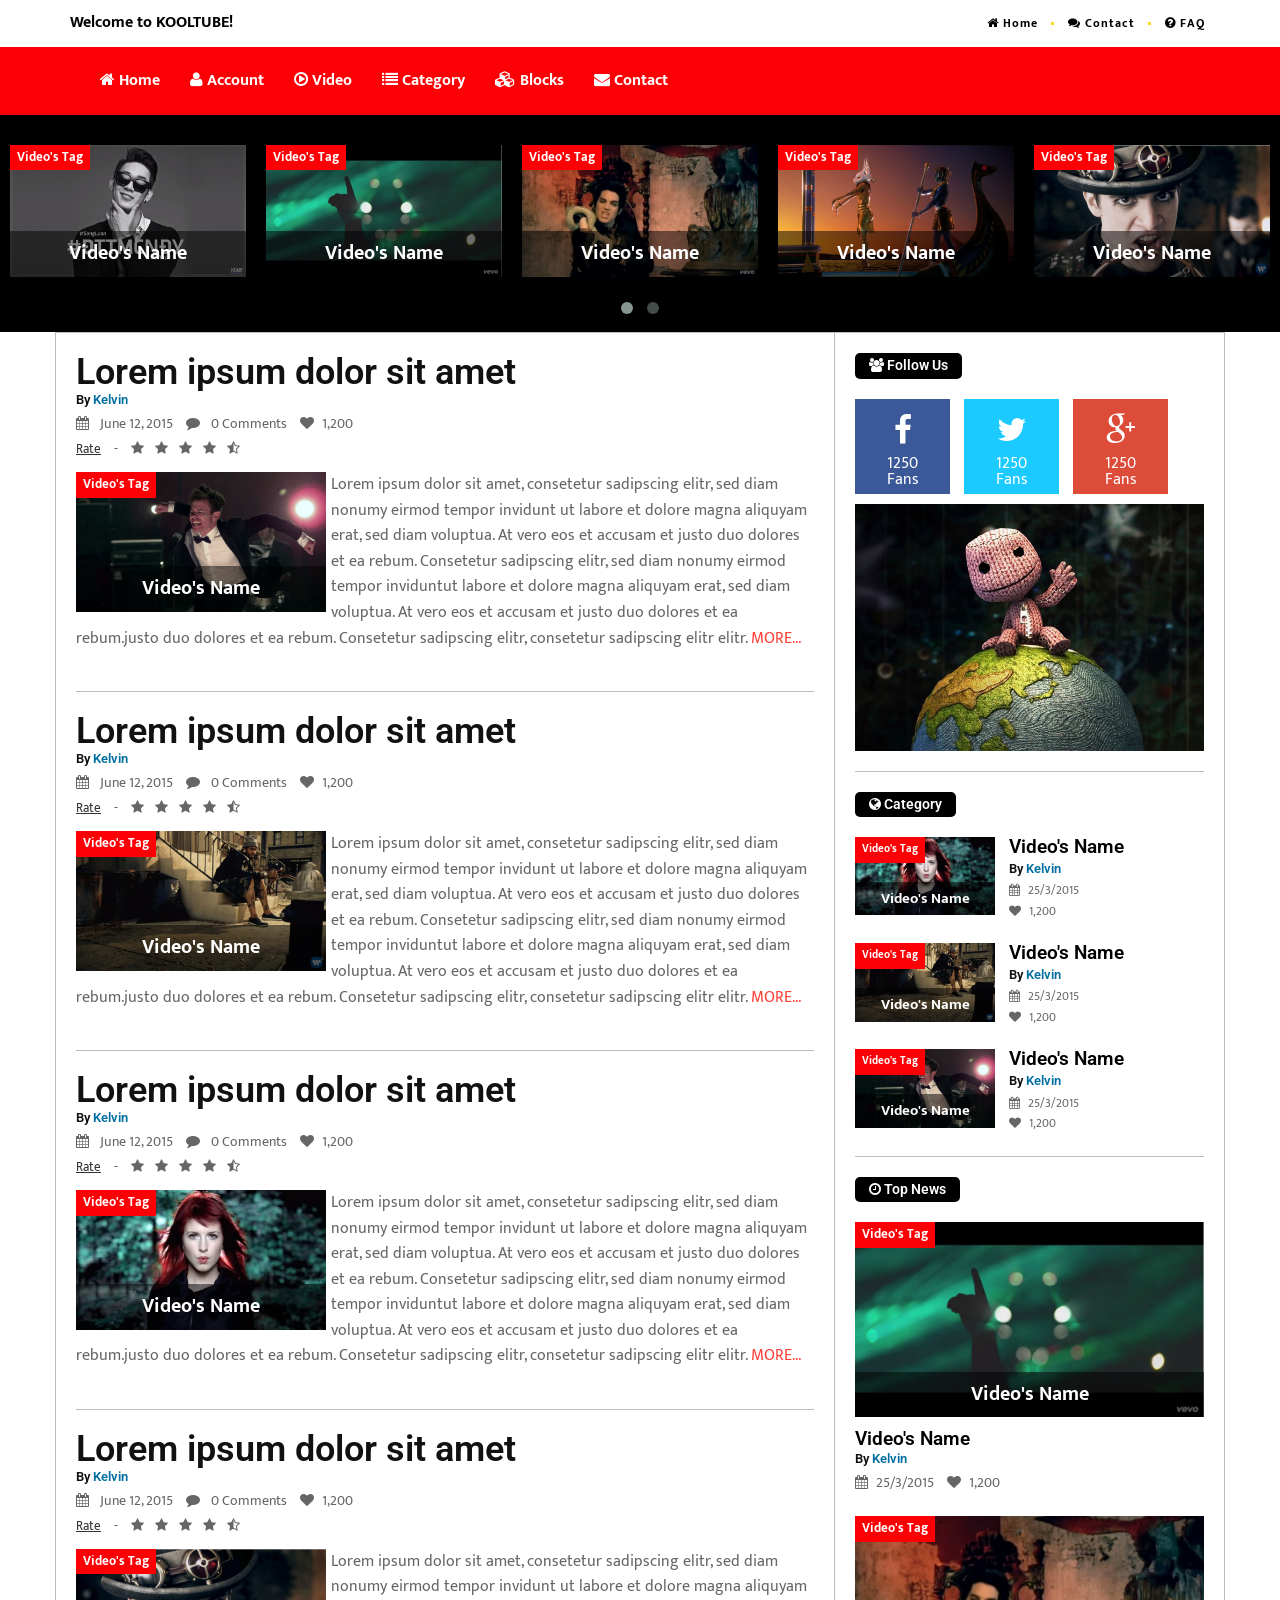
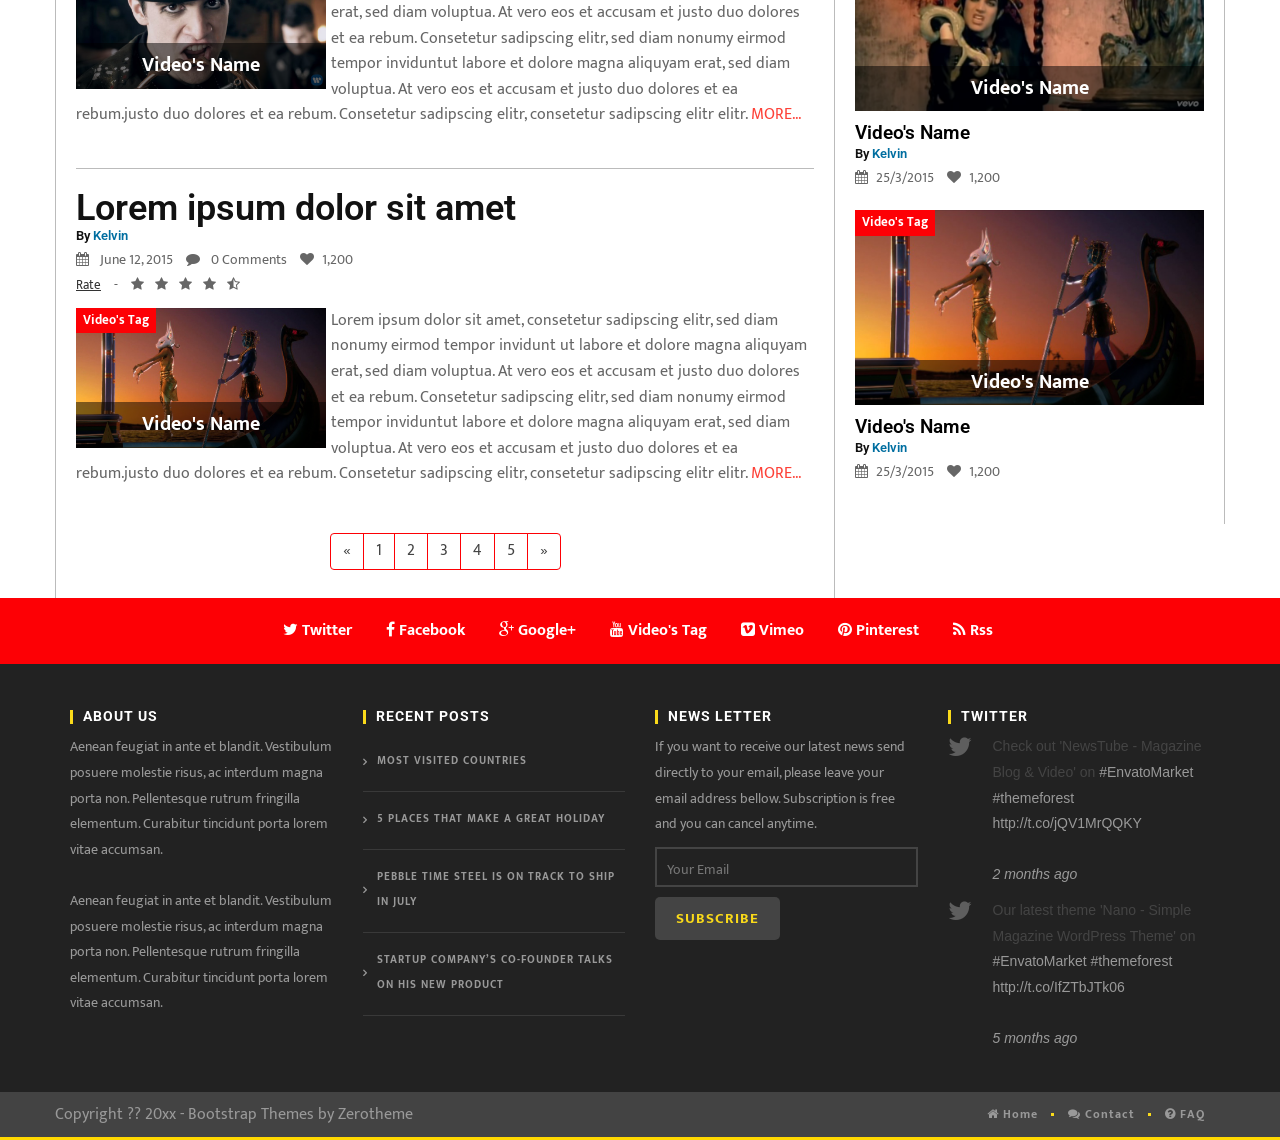
<file: archive.html>
<!DOCTYPE html>
<html lang="en">
<head>
    <meta charset="utf-8" />
    <meta http-equiv="X-UA-Compatible" content="IE=edge" />
    <meta name="viewport" content="width=device-width, initial-scale=1" />
    <meta name="description" content="Free Bootstrap Themes by Zerotheme dot com - Free Responsive Html5 Templates">
    <meta name="author" content="https://www.Zerotheme.com">
	
    <title>KoolTube | Free Bootstrap Themes by Zerotheme.com</title>
	
    <!-- Bootstrap Core CSS -->
    <link rel="stylesheet" href="css/bootstrap.min.css"  type="text/css">
	
	<!-- Custom CSS -->
    <link rel="stylesheet" href="css/style.css">
	
	<!-- Owl Carousel Assets -->
    <link href="owl-carousel/owl.carousel.css" rel="stylesheet">
    <link href="owl-carousel/owl.theme.css" rel="stylesheet">
	
	<!-- Custom Fonts -->
    <link rel="stylesheet" href="font-awesome-4.4.0/css/font-awesome.min.css"  type="text/css">
	
	<!-- jQuery and Modernizr-->
	<script src="js/jquery-2.1.1.js"></script>
	
	<!-- Core JavaScript Files -->  	 
    <script src="js/bootstrap.min.js"></script>
	
	<!-- HTML5 Shim and Respond.js IE8 support of HTML5 elements and media queries -->
    <!-- WARNING: Respond.js doesn't work if you view the page via file:// -->
    <!--[if lt IE 9]>
        <script src="js/html5shiv.js"></script>
        <script src="js/respond.min.js"></script>
    <![endif]-->
</head>

<body>
<header>
	<!--Top-->
	<nav id="top">
		<div class="container">
			<div class="row">
				<div class="col-md-6 col-sm-6">
					<strong>Welcome to KOOLTUBE!</strong>
				</div>
				<div class="col-md-6 col-sm-6">
					<ul class="list-inline top-link link">
						<li><a href="index.html"><i class="fa fa-home"></i> Home</a></li>
						<li><a href="contact.html"><i class="fa fa-comments"></i> Contact</a></li>
						<li><a href="#"><i class="fa fa-question-circle"></i> FAQ</a></li>
					</ul>
				</div>
			</div>
		</div>
	</nav>
	
	<!--Navigation-->
    <nav id="menu" class="navbar">
		<div class="container">
			<div class="navbar-header"><span id="heading" class="visible-xs">Categories</span>
			  <button type="button" class="btn btn-navbar navbar-toggle" data-toggle="collapse" data-target=".navbar-ex1-collapse"><i class="fa fa-bars"></i></button>
			</div>
			<div class="collapse navbar-collapse navbar-ex1-collapse">
				<ul class="nav navbar-nav">
					<li><a href="index.html"><i class="fa fa-home"></i> Home</a></li>
					<li class="dropdown"><a href="#" class="dropdown-toggle" data-toggle="dropdown"><i class="fa fa-user"></i> Account</a>
						<div class="dropdown-menu">
							<div class="dropdown-inner">
								<ul class="list-unstyled">
									<li><a href="archive.html">Login</a></li>
									<li><a href="archive.html">Register</a></li>
								</ul>
							</div>
						</div>
					</li>
					<li class="dropdown"><a href="#" class="dropdown-toggle" data-toggle="dropdown"><i class="fa fa-play-circle-o"></i> Video</a>
						<div class="dropdown-menu">
							<div class="dropdown-inner">
								<ul class="list-unstyled">
									<li><a href="archive.html">Text 201</a></li>
									<li><a href="archive.html">Text 202</a></li>
									<li><a href="archive.html">Text 203</a></li>
									<li><a href="archive.html">Text 204</a></li>
									<li><a href="archive.html">Text 205</a></li>
								</ul>
							</div> 
						</div>
					</li>
					<li class="dropdown"><a href="#" class="dropdown-toggle" data-toggle="dropdown"><i class="fa fa-list"></i> Category</a>
						<div class="dropdown-menu" style="margin-left: -203.625px;">
							<div class="dropdown-inner">
								<ul class="list-unstyled">
									<li><a href="archive.html">Text 301</a></li>
									<li><a href="archive.html">Text 302</a></li>
									<li><a href="archive.html">Text 303</a></li>
									<li><a href="archive.html">Text 304</a></li>
									<li><a href="archive.html">Text 305</a></li>
								</ul>
								<ul class="list-unstyled">
									<li><a href="archive.html">Text 306</a></li>
									<li><a href="archive.html">Text 307</a></li>
									<li><a href="archive.html">Text 308</a></li>
									<li><a href="archive.html">Text 309</a></li>
									<li><a href="archive.html">Text 310</a></li>
								</ul>
								<ul class="list-unstyled">
									<li><a href="archive.html">Text 311</a></li>
									<li><a href="archive.html">Text 312</a></li>
									<li><a href="archive.html#">Text 313</a></li>
									<li><a href="archive.html#">Text 314</a></li>
									<li><a href="archive.html">Text 315</a></li>
								</ul>
							</div>
						</div>
					</li>
					<li><a href="archive.html"><i class="fa fa-cubes"></i> Blocks</a></li>
					<li><a href="contact.html"><i class="fa fa-envelope"></i> Contact</a></li>
				</ul>
			</div>
		</div>
	</nav>
	
	<div class="header-slide">
		<div id="owl-demo" class="owl-carousel">
			<div class="item">
				<div class="zoom-container">
					<div class="zoom-caption">
						<span>Video's Tag</span>
						<a href="single.html">
							<i class="fa fa-play-circle-o fa-5x" style="color: #fff"></i>
						</a>
						<p>Video's Name</p>
					</div>
					<img src="images/2.jpg" />
				</div>
			</div>
			<div class="item">
				<div class="zoom-container">
					<div class="zoom-caption">
						<span>Video's Tag</span>
						<a href="single.html">
							<i class="fa fa-play-circle-o fa-5x" style="color: #fff"></i>
						</a>
						<p>Video's Name</p>
					</div>
					<img src="images/3.jpg" />
				</div>
			</div>
			<div class="item">
				<div class="zoom-container">
					<div class="zoom-caption">
						<span>Video's Tag</span>
						<a href="single.html">
							<i class="fa fa-play-circle-o fa-5x" style="color: #fff"></i>
						</a>
						<p>Video's Name</p>
					</div>
					<img src="images/4.jpg" />
				</div>
			</div>
			<div class="item">
				<div class="zoom-container">
					<div class="zoom-caption">
						<span>Video's Tag</span>
						<a href="single.html">
							<i class="fa fa-play-circle-o fa-5x" style="color: #fff"></i>
						</a>
						<p>Video's Name</p>
					</div>
					<img src="images/5.jpg" />
				</div>
			</div>
			<div class="item">
				<div class="zoom-container">
					<div class="zoom-caption">
						<span>Video's Tag</span>
						<a href="single.html">
							<i class="fa fa-play-circle-o fa-5x" style="color: #fff"></i>
						</a>
						<p>Video's Name</p>
					</div>
					<img src="images/6.jpg" />
				</div>
			</div>
			<div class="item">
				<div class="zoom-container">
					<div class="zoom-caption">
						<span>Video's Tag</span>
						<a href="single.html">
							<i class="fa fa-play-circle-o fa-5x" style="color: #fff"></i>
						</a>
						<p>Video's Name</p>
					</div>
					<img src="images/7.jpg" />
				</div>
			</div>
			<div class="item">
				<div class="zoom-container">
					<div class="zoom-caption">
						<span>Video's Tag</span>
						<a href="single.html">
							<i class="fa fa-play-circle-o fa-5x" style="color: #fff"></i>
						</a>
						<p>Video's Name</p>
					</div>
					<img src="images/8.jpg" />
				</div>
			</div>
			<div class="item">
				<div class="zoom-container">
					<div class="zoom-caption">
						<span>Video's Tag</span>
						<a href="single.html">
							<i class="fa fa-play-circle-o fa-5x" style="color: #fff"></i>
						</a>
						<p>Video's Name</p>
					</div>
					<img src="images/9.jpg" />
				</div>
			</div>
		</div>
	</div>
</header>
<!-- Header -->
	
	<!-- /////////////////////////////////////////Content -->
	<div id="page-content" class="archive-page">
		<div class="container">
			<div class="row">
				<div id="main-content" class="col-md-8">
					<article>
						<a href="#"><h2 class="vid-name">Lorem ipsum dolor sit amet</h2></a>
						<div class="info">
							<h5>By <a href="#">Kelvin</a></h5>
							<span><i class="fa fa-calendar"></i> June 12, 2015</span> 
							<span><i class="fa fa-comment"></i> 0 Comments</span>
							<span><i class="fa fa-heart"></i>1,200</span>
							<ul class="list-inline">
								<li><a href="#" style="text-decoration: underline;color:#333;">Rate</a></li>
								<li> - </li>
								<li>
									<span class="rating">
										<i class="fa fa-star"></i>
										<i class="fa fa-star"></i>
										<i class="fa fa-star"></i>
										<i class="fa fa-star"></i>
										<i class="fa fa-star-half-o"></i>
									</span>
								</li>
							</ul>
						</div>
						<div class="wrap-vid">
							<div class="zoom-container">
								<div class="zoom-caption">
									<span>Video's Tag</span>
									<a href="single.html">
										<i class="fa fa-play-circle-o fa-5x" style="color: #fff"></i>
									</a>
									<p>Video's Name</p>
								</div>
								<img src="images/9.jpg" />
							</div>
							<p>Lorem ipsum dolor sit amet, consetetur sadipscing elitr, sed diam nonumy eirmod tempor invidunt ut labore et dolore magna aliquyam erat, sed diam voluptua. At vero eos et accusam et justo duo dolores et ea rebum. Consetetur sadipscing elitr, sed diam nonumy eirmod tempor inviduntut labore et dolore magna aliquyam erat, sed diam voluptua. At vero eos et accusam et justo duo dolores et ea rebum.justo duo dolores et ea rebum. Consetetur sadipscing elitr,  consetetur sadipscing elitr elitr. <a href="#">MORE...</a></p>
						</div>
					</article>
					<div class="line"></div>
					<article>
						<a href="#"><h2 class="vid-name">Lorem ipsum dolor sit amet</h2></a>
						<div class="info">
							<h5>By <a href="#">Kelvin</a></h5>
							<span><i class="fa fa-calendar"></i> June 12, 2015</span> 
							<span><i class="fa fa-comment"></i> 0 Comments</span>
							<span><i class="fa fa-heart"></i>1,200</span>
							<ul class="list-inline">
								<li><a href="#" style="text-decoration: underline;color:#333;">Rate</a></li>
								<li> - </li>
								<li>
									<span class="rating">
										<i class="fa fa-star"></i>
										<i class="fa fa-star"></i>
										<i class="fa fa-star"></i>
										<i class="fa fa-star"></i>
										<i class="fa fa-star-half-o"></i>
									</span>
								</li>
							</ul>
						</div>
						<div class="wrap-vid">
							<div class="zoom-container">
								<div class="zoom-caption">
									<span>Video's Tag</span>
									<a href="single.html">
										<i class="fa fa-play-circle-o fa-5x" style="color: #fff"></i>
									</a>
									<p>Video's Name</p>
								</div>
								<img src="images/8.jpg" />
							</div>
							<p>Lorem ipsum dolor sit amet, consetetur sadipscing elitr, sed diam nonumy eirmod tempor invidunt ut labore et dolore magna aliquyam erat, sed diam voluptua. At vero eos et accusam et justo duo dolores et ea rebum. Consetetur sadipscing elitr, sed diam nonumy eirmod tempor inviduntut labore et dolore magna aliquyam erat, sed diam voluptua. At vero eos et accusam et justo duo dolores et ea rebum.justo duo dolores et ea rebum. Consetetur sadipscing elitr,  consetetur sadipscing elitr elitr. <a href="#">MORE...</a></p>
						</div>
					</article>
					<div class="line"></div>
					<article>
						<a href="#"><h2 class="vid-name">Lorem ipsum dolor sit amet</h2></a>
						<div class="info">
							<h5>By <a href="#">Kelvin</a></h5>
							<span><i class="fa fa-calendar"></i> June 12, 2015</span> 
							<span><i class="fa fa-comment"></i> 0 Comments</span>
							<span><i class="fa fa-heart"></i>1,200</span>
							<ul class="list-inline">
								<li><a href="#" style="text-decoration: underline;color:#333;">Rate</a></li>
								<li> - </li>
								<li>
									<span class="rating">
										<i class="fa fa-star"></i>
										<i class="fa fa-star"></i>
										<i class="fa fa-star"></i>
										<i class="fa fa-star"></i>
										<i class="fa fa-star-half-o"></i>
									</span>
								</li>
							</ul>
						</div>
						<div class="wrap-vid">
							<div class="zoom-container">
								<div class="zoom-caption">
									<span>Video's Tag</span>
									<a href="single.html">
										<i class="fa fa-play-circle-o fa-5x" style="color: #fff"></i>
									</a>
									<p>Video's Name</p>
								</div>
								<img src="images/7.jpg" />
							</div>
							<p>Lorem ipsum dolor sit amet, consetetur sadipscing elitr, sed diam nonumy eirmod tempor invidunt ut labore et dolore magna aliquyam erat, sed diam voluptua. At vero eos et accusam et justo duo dolores et ea rebum. Consetetur sadipscing elitr, sed diam nonumy eirmod tempor inviduntut labore et dolore magna aliquyam erat, sed diam voluptua. At vero eos et accusam et justo duo dolores et ea rebum.justo duo dolores et ea rebum. Consetetur sadipscing elitr,  consetetur sadipscing elitr elitr. <a href="#">MORE...</a></p>
						</div>
					</article>
					<div class="line"></div>
					<article>
						<a href="#"><h2 class="vid-name">Lorem ipsum dolor sit amet</h2></a>
						<div class="info">
							<h5>By <a href="#">Kelvin</a></h5>
							<span><i class="fa fa-calendar"></i> June 12, 2015</span> 
							<span><i class="fa fa-comment"></i> 0 Comments</span>
							<span><i class="fa fa-heart"></i>1,200</span>
							<ul class="list-inline">
								<li><a href="#" style="text-decoration: underline;color:#333;">Rate</a></li>
								<li> - </li>
								<li>
									<span class="rating">
										<i class="fa fa-star"></i>
										<i class="fa fa-star"></i>
										<i class="fa fa-star"></i>
										<i class="fa fa-star"></i>
										<i class="fa fa-star-half-o"></i>
									</span>
								</li>
							</ul>
						</div>
						<div class="wrap-vid">
							<div class="zoom-container">
								<div class="zoom-caption">
									<span>Video's Tag</span>
									<a href="single.html">
										<i class="fa fa-play-circle-o fa-5x" style="color: #fff"></i>
									</a>
									<p>Video's Name</p>
								</div>
								<img src="images/6.jpg" />
							</div>
							<p>Lorem ipsum dolor sit amet, consetetur sadipscing elitr, sed diam nonumy eirmod tempor invidunt ut labore et dolore magna aliquyam erat, sed diam voluptua. At vero eos et accusam et justo duo dolores et ea rebum. Consetetur sadipscing elitr, sed diam nonumy eirmod tempor inviduntut labore et dolore magna aliquyam erat, sed diam voluptua. At vero eos et accusam et justo duo dolores et ea rebum.justo duo dolores et ea rebum. Consetetur sadipscing elitr,  consetetur sadipscing elitr elitr. <a href="#">MORE...</a></p>
						</div>
					</article>
					<div class="line"></div>
					<article>
						<a href="#"><h2 class="vid-name">Lorem ipsum dolor sit amet</h2></a>
						<div class="info">
							<h5>By <a href="#">Kelvin</a></h5>
							<span><i class="fa fa-calendar"></i> June 12, 2015</span> 
							<span><i class="fa fa-comment"></i> 0 Comments</span>
							<span><i class="fa fa-heart"></i>1,200</span>
							<ul class="list-inline">
								<li><a href="#" style="text-decoration: underline;color:#333;">Rate</a></li>
								<li> - </li>
								<li>
									<span class="rating">
										<i class="fa fa-star"></i>
										<i class="fa fa-star"></i>
										<i class="fa fa-star"></i>
										<i class="fa fa-star"></i>
										<i class="fa fa-star-half-o"></i>
									</span>
								</li>
							</ul>
						</div>
						<div class="wrap-vid">
							<div class="zoom-container">
								<div class="zoom-caption">
									<span>Video's Tag</span>
									<a href="single.html">
										<i class="fa fa-play-circle-o fa-5x" style="color: #fff"></i>
									</a>
									<p>Video's Name</p>
								</div>
								<img src="images/5.jpg" />
							</div>
							<p>Lorem ipsum dolor sit amet, consetetur sadipscing elitr, sed diam nonumy eirmod tempor invidunt ut labore et dolore magna aliquyam erat, sed diam voluptua. At vero eos et accusam et justo duo dolores et ea rebum. Consetetur sadipscing elitr, sed diam nonumy eirmod tempor inviduntut labore et dolore magna aliquyam erat, sed diam voluptua. At vero eos et accusam et justo duo dolores et ea rebum.justo duo dolores et ea rebum. Consetetur sadipscing elitr,  consetetur sadipscing elitr elitr. <a href="#">MORE...</a></p>
						</div>
					</article>
					<center>
						<ul class="pagination">
							<li>
							  <a href="#" aria-label="Previous">
								<span aria-hidden="true">&laquo;</span>
							  </a>
							</li>
							<li><a href="#">1</a></li>
							<li><a href="#">2</a></li>
							<li><a href="#">3</a></li>
							<li><a href="#">4</a></li>
							<li><a href="#">5</a></li>
							<li>
							  <a href="#" aria-label="Next">
								<span aria-hidden="true">&raquo;</span>
							  </a>
							</li>
						</ul>
					</center>
				</div>
				<div id="sidebar" class="col-md-4">
					<!---- Start Widget ---->
					<div class="widget wid-follow">
						<div class="heading"><h4><i class="fa fa-users"></i> Follow Us</h4></div>
						<div class="content">
							<ul class="list-inline">
								<li>
									<a href="facebook.com/">
										<div class="box-facebook">
											<span class="fa fa-facebook fa-2x icon"></span>
											<span>1250</span>
											<span>Fans</span>
										</div>
									</a>
								</li>
								<li>
									<a href="facebook.com/">
										<div class="box-twitter">
											<span class="fa fa-twitter fa-2x icon"></span>
											<span>1250</span>
											<span>Fans</span>
										</div>
									</a>
								</li>
								<li>
									<a href="facebook.com/">
										<div class="box-google">
											<span class="fa fa-google-plus fa-2x icon"></span>
											<span>1250</span>
											<span>Fans</span>
										</div>
									</a>
								</li>
							</ul>
							<img src="images/banner.jpg" />
						</div>
						<div class="line"></div>
					</div>
					<!---- Start Widget ---->
					<div class="widget wid-post">
						<div class="heading"><h4><i class="fa fa-globe"></i> Category</h4></div>
						<div class="content">
							<div class="post wrap-vid">
								<div class="zoom-container">
									<div class="zoom-caption">
										<span>Video's Tag</span>
										<a href="single.html">
											<i class="fa fa-play-circle-o fa-5x" style="color: #fff"></i>
										</a>
										<p>Video's Name</p>
									</div>
									<img src="images/7.jpg" />
								</div>
								<div class="wrapper">
									<h5 class="vid-name"><a href="#">Video's Name</a></h5>
									<div class="info">
										<h6>By <a href="#">Kelvin</a></h6>
										<span><i class="fa fa-calendar"></i>25/3/2015</span> 
										<span><i class="fa fa-heart"></i>1,200</span>
									</div>
								</div>
							</div>
							<div class="post wrap-vid">
								<div class="zoom-container">
											<div class="zoom-caption">
												<span>Video's Tag</span>
												<a href="single.html">
													<i class="fa fa-play-circle-o fa-5x" style="color: #fff"></i>
												</a>
												<p>Video's Name</p>
											</div>
											<img src="images/8.jpg" />
										</div>
								<div class="wrapper">
									<h5 class="vid-name"><a href="#">Video's Name</a></h5>
									<div class="info">
										<h6>By <a href="#">Kelvin</a></h6>
										<span><i class="fa fa-calendar"></i>25/3/2015</span> 
										<span><i class="fa fa-heart"></i>1,200</span>
									</div>
								</div>
							</div>
							<div class="post wrap-vid">
								<div class="zoom-container">
									<div class="zoom-caption">
										<span>Video's Tag</span>
										<a href="single.html">
											<i class="fa fa-play-circle-o fa-5x" style="color: #fff"></i>
										</a>
										<p>Video's Name</p>
									</div>
									<img src="images/9.jpg" />
								</div>
								<div class="wrapper">
									<h5 class="vid-name"><a href="#">Video's Name</a></h5>
									<div class="info">
										<h6>By <a href="#">Kelvin</a></h6>
										<span><i class="fa fa-calendar"></i>25/3/2015</span> 
										<span><i class="fa fa-heart"></i>1,200</span>
									</div>
								</div>
							</div>
						</div>
						<div class="line"></div>
					</div>
					<!---- Start Widget ---->
					<div class="widget wid-news">
						<div class="heading"><h4><i class="fa fa-clock-o"></i> Top News</h4></div>
						<div class="content">
							<div class="wrap-vid">
								<div class="zoom-container">
									<div class="zoom-caption">
										<span>Video's Tag</span>
										<a href="single.html">
											<i class="fa fa-play-circle-o fa-5x" style="color: #fff"></i>
										</a>
										<p>Video's Name</p>
									</div>
									<img src="images/3.jpg" />
								</div>
								<h3 class="vid-name"><a href="#">Video's Name</a></h3>
								<div class="info">
									<h5>By <a href="#">Kelvin</a></h5>
									<span><i class="fa fa-calendar"></i>25/3/2015</span> 
									<span><i class="fa fa-heart"></i>1,200</span>
								</div>
							</div>
							<div class="wrap-vid">
								<div class="zoom-container">
									<div class="zoom-caption">
										<span>Video's Tag</span>
										<a href="single.html">
											<i class="fa fa-play-circle-o fa-5x" style="color: #fff"></i>
										</a>
										<p>Video's Name</p>
									</div>
									<img src="images/4.jpg" />
								</div>
								<h3 class="vid-name"><a href="#">Video's Name</a></h3>
								<div class="info">
									<h5>By <a href="#">Kelvin</a></h5>
									<span><i class="fa fa-calendar"></i>25/3/2015</span> 
									<span><i class="fa fa-heart"></i>1,200</span>
								</div>
							</div>
							<div class="wrap-vid">
								<div class="zoom-container">
									<div class="zoom-caption">
										<span>Video's Tag</span>
										<a href="single.html">
											<i class="fa fa-play-circle-o fa-5x" style="color: #fff"></i>
										</a>
										<p>Video's Name</p>
									</div>
									<img src="images/5.jpg" />
								</div>
								<h3 class="vid-name"><a href="#">Video's Name</a></h3>
								<div class="info">
									<h5>By <a href="#">Kelvin</a></h5>
									<span><i class="fa fa-calendar"></i>25/3/2015</span> 
									<span><i class="fa fa-heart"></i>1,200</span>
								</div>
							</div>
						</div>
					</div>
				</div>
			</div>
		</div>
	</div>

	<footer>
		<div class="top-footer">
			<ul class="footer-social list-inline">
				<li><a href="#"><i class="fa fa-twitter"></i> <span>Twitter</span></a></li>
				<li><a href="#"><i class="fa fa-facebook"></i> <span>Facebook</span></a></li>
				<li><a href="#"><i class="fa fa-google-plus"></i> <span>Google+</span></a></li>
				<li><a href="#"><i class="fa fa-youtube"></i> <span>Video's Tag</span></a></li>
				<li><a href="#"><i class="fa fa-vimeo-square"></i> <span>Vimeo</span></a></li>
				<li><a href="#"><i class="fa fa-pinterest"></i> <span>Pinterest</span></a></li>
				<li><a href="#"><i class="fa fa-rss"></i> <span>Rss</span></a></li>
			</ul>  
		</div>
		<div class="wrap-footer">
			<div class="container">
				<div class="row"> 
					<aside class="col-footer col-md-3">
						<h2 class="footer-title">About Us</h2>
						<div class="textwidget">Aenean feugiat in ante et blandit. Vestibulum posuere molestie risus, ac interdum magna porta non. Pellentesque rutrum fringilla elementum. Curabitur tincidunt porta lorem vitae accumsan. <br> <br> 
						Aenean feugiat in ante et blandit. Vestibulum posuere molestie risus, ac interdum magna porta non. Pellentesque rutrum fringilla elementum. Curabitur tincidunt porta lorem vitae accumsan.</div>
					</aside> 
					<aside class="col-footer col-md-3 widget_recent_entries">
						<h2 class="footer-title">Recent Posts</h2>
						<ul>
							<li><a href="#">MOST VISITED COUNTRIES</a></li>
							<li><a href="#">5 PLACES THAT MAKE A GREAT HOLIDAY</a></li>
							<li><a href="#">PEBBLE TIME STEEL IS ON TRACK TO SHIP IN JULY</a></li>
							<li><a href="#">STARTUP COMPANY&#8217;S CO-FOUNDER TALKS ON HIS NEW PRODUCT</a></li>
						</ul>
					</aside>
					<aside class="col-footer col-md-3">
						<h2 class="footer-title">NEWS LETTER</h2>
						If you want to receive our latest news send directly to your email, please leave your email address bellow. Subscription is free and you can cancel anytime.
						<form action="#" method="post">
							<input type="text" name="your-name" value="" size="40" placeholder="Your Email" />
							<input type="submit" value="SUBSCRIBE" class="btn btn-3" />
						</form>
					</aside>
					<aside class="col-footer col-md-3 wptt_TwitterTweets">
						<h2 class="footer-title">Twitter</h2>
						<ul class="fetched_tweets light">
							<li class="tweets_avatar">
								<div class="tweet_wrap">
									<div class="wdtf-user-card ltr">
										<div class="clear"></div>
									</div>
									<div class="tweet_data"> Check out 'NewsTube - Magazine Blog &amp; Video' on <a href="#" target="_blank" rel="nofollow">#EnvatoMarket</a> <a href="#" target="_blank" rel="nofollow">#themeforest</a> <a href="http://t.co/jQV1MrQQKY" target="_blank" rel="nofollow">http://t.co/jQV1MrQQKY</a></div> <br/>
									<div class="clear"></div>
									<div class="times"> <em> <a href="#" target="_blank" title="Follow cactusthemes on Twitter [Opens new window]"> 2 months ago </a> </em></div>
									<div class="clear"></div>
								</div>
								<div class="clear"></div>
							</li>
							<li class="tweets_avatar">
								<div class="tweet_wrap">
									<div class="wdtf-user-card ltr"><div class="clear"></div></div>
									<div class="tweet_data"> Our latest theme 'Nano - Simple Magazine WordPress Theme' on <a href="#" target="_blank" rel="nofollow">#EnvatoMarket</a> <a href="http://twitter.com/search?q=%23themeforest" target="_blank" rel="nofollow">#themeforest</a> <a href="http://t.co/IfZTbJTk06" target="_blank" rel="nofollow">http://t.co/IfZTbJTk06</a></div> <br/>
									<div class="clear"></div>
									<div class="times"> <em> <a href="#" target="_blank" title="Follow cactusthemes on Twitter [Opens new window]"> 5 months ago </a> </em></div>
									<div class="clear"></div>
								</div>
								<div class="clear"></div>
							</li>
						</ul>
					</aside>
				</div>
			</div>
		</div>
		<div class="bottom-footer">
			<div class="container">
				<div class="row">
					<div class="col-md-6 col-sm-6 copyright">
						<span>Copyright ?? 20xx - <a href="https://www.Zerotheme.com" target="_blank">Bootstrap Themes</a> by Zerotheme</span>
					</div>
					<div class="col-md-6 col-sm-6 link">
						<div class="menu-footer-menu-container">
							<ul id="menu-footer-menu" class="menu list-inline">
								<li><a href="#"><i class="fa fa-home"></i> Home</a></li>
								<li><a href="#"><i class="fa fa-comments"></i> Contact</a></li>
								<li><a href="#"><i class="fa fa-question-circle"></i> FAQ</a></li>
							</ul>
						</div>
					</div>
				</div>
			</div>
		</div> 
	</footer>
	<!-- Footer -->
	
	<!-- JS -->
	<script src="owl-carousel/owl.carousel.js"></script>
    <script>
    $(document).ready(function() {
      $("#owl-demo").owlCarousel({
        autoPlay: 3000,
        items : 5,
        itemsDesktop : [1199,4],
        itemsDesktopSmall : [979,4]
      });

    });
    </script>
	
</body>
</html>
</file>
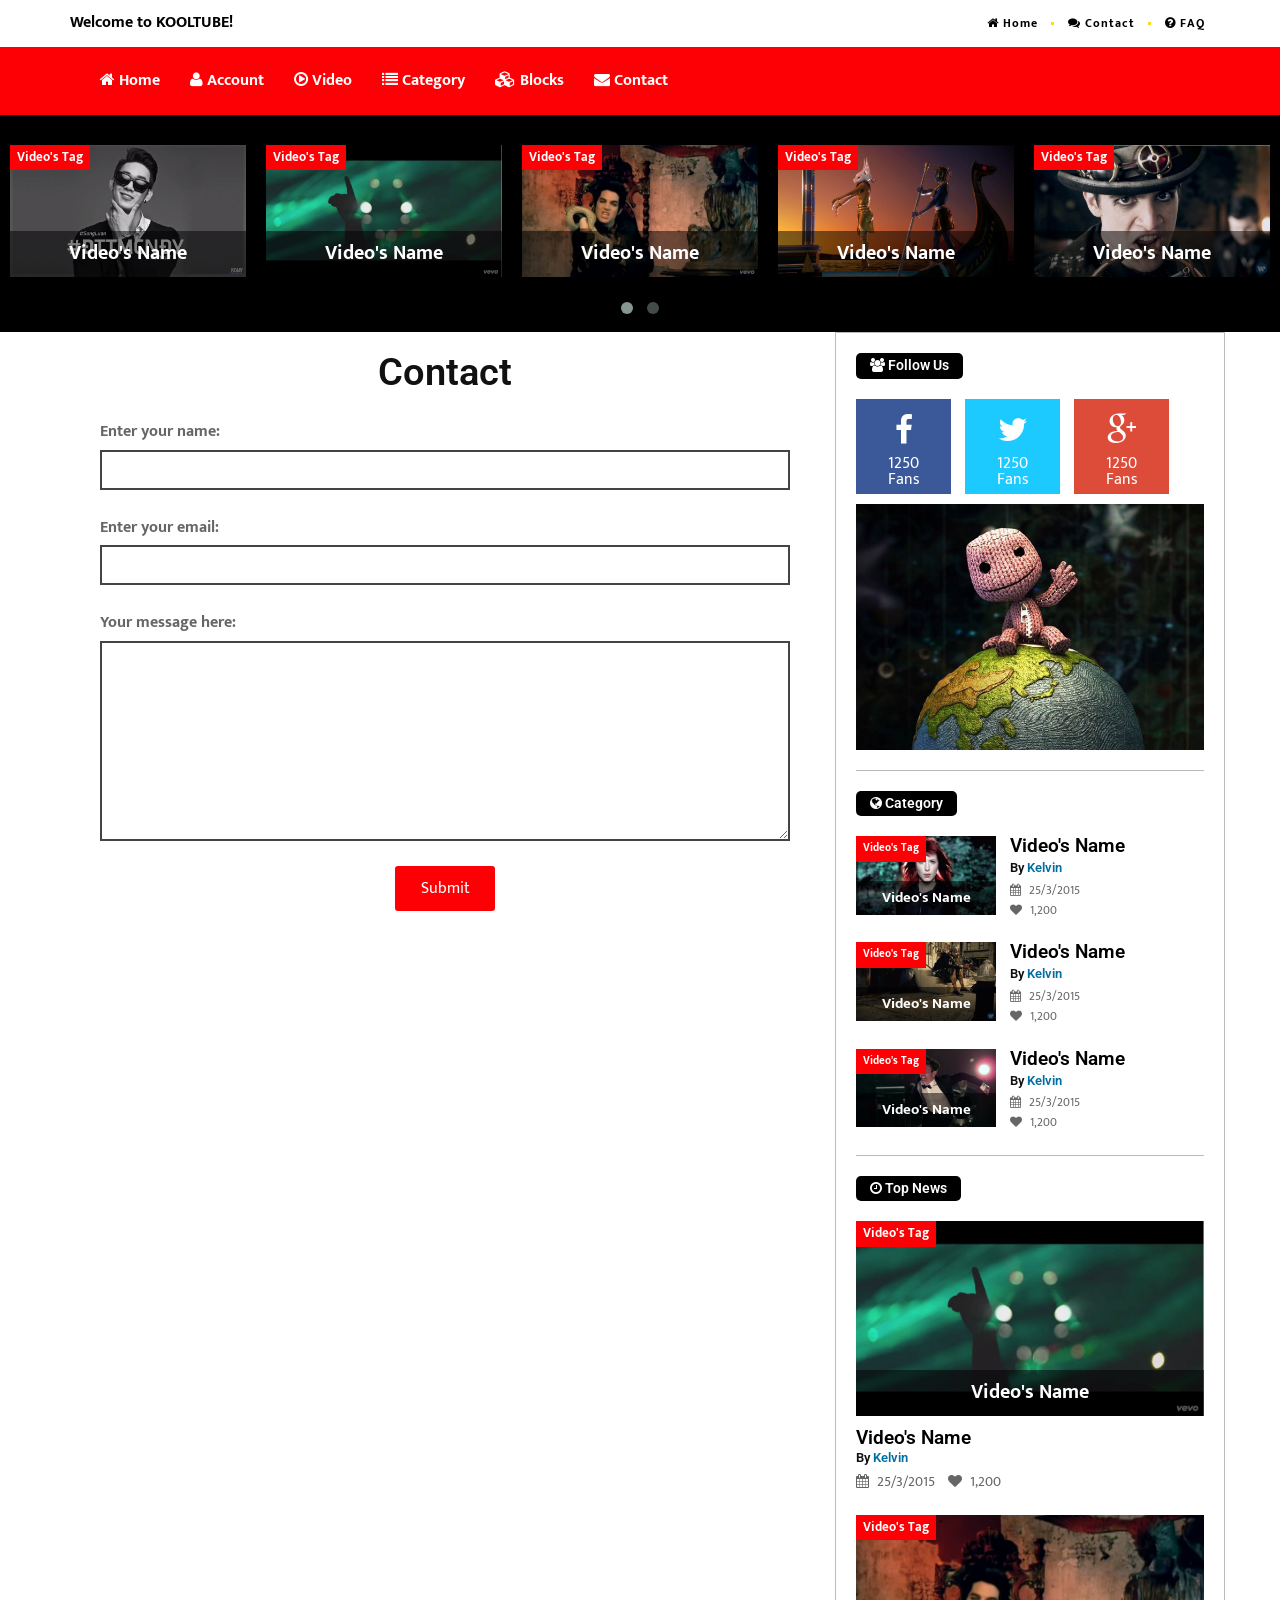
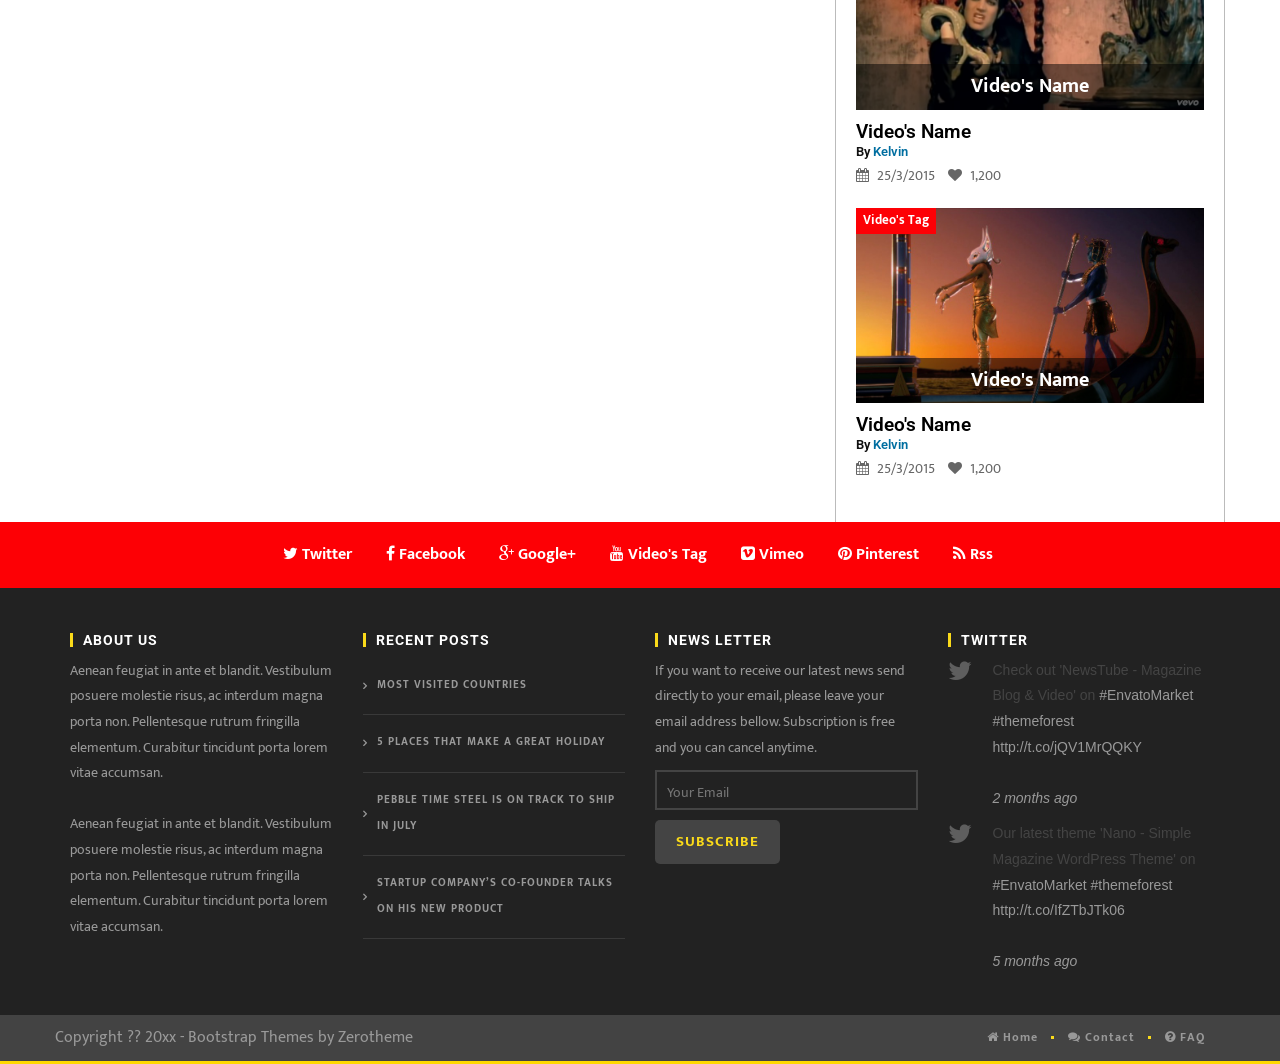
<file: contact.html>
<!DOCTYPE html>
<html lang="en">
<head>
    <meta charset="utf-8" />
    <meta http-equiv="X-UA-Compatible" content="IE=edge" />
    <meta name="viewport" content="width=device-width, initial-scale=1" />
    <meta name="description" content="Free Bootstrap Themes by Zerotheme dot com - Free Responsive Html5 Templates">
    <meta name="author" content="https://www.Zerotheme.com">
	
    <title>KoolTube | Free Bootstrap Themes by Zerotheme.com</title>
	
    <!-- Bootstrap Core CSS -->
    <link rel="stylesheet" href="css/bootstrap.min.css"  type="text/css">
	
	<!-- Custom CSS -->
    <link rel="stylesheet" href="css/style.css">
	
	<!-- Owl Carousel Assets -->
    <link href="owl-carousel/owl.carousel.css" rel="stylesheet">
    <link href="owl-carousel/owl.theme.css" rel="stylesheet">
	
	<!-- Custom Fonts -->
    <link rel="stylesheet" href="font-awesome-4.4.0/css/font-awesome.min.css"  type="text/css">
	
	<!-- jQuery and Modernizr-->
	<script src="js/jquery-2.1.1.js"></script>
	
	<!-- Core JavaScript Files -->  	 
    <script src="js/bootstrap.min.js"></script>
	
	<!-- HTML5 Shim and Respond.js IE8 support of HTML5 elements and media queries -->
    <!-- WARNING: Respond.js doesn't work if you view the page via file:// -->
    <!--[if lt IE 9]>
        <script src="js/html5shiv.js"></script>
        <script src="js/respond.min.js"></script>
    <![endif]-->
</head>

<body>
	<header>
	<!--Top-->
	<nav id="top">
		<div class="container">
			<div class="row">
				<div class="col-md-6 col-sm-6">
					<strong>Welcome to KOOLTUBE!</strong>
				</div>
				<div class="col-md-6 col-sm-6">
					<ul class="list-inline top-link link">
						<li><a href="index.html"><i class="fa fa-home"></i> Home</a></li>
						<li><a href="contact.html"><i class="fa fa-comments"></i> Contact</a></li>
						<li><a href="#"><i class="fa fa-question-circle"></i> FAQ</a></li>
					</ul>
				</div>
			</div>
		</div>
	</nav>
	
	<!--Navigation-->
    <nav id="menu" class="navbar">
		<div class="container">
			<div class="navbar-header"><span id="heading" class="visible-xs">Categories</span>
			  <button type="button" class="btn btn-navbar navbar-toggle" data-toggle="collapse" data-target=".navbar-ex1-collapse"><i class="fa fa-bars"></i></button>
			</div>
			<div class="collapse navbar-collapse navbar-ex1-collapse">
				<ul class="nav navbar-nav">
					<li><a href="index.html"><i class="fa fa-home"></i> Home</a></li>
					<li class="dropdown"><a href="#" class="dropdown-toggle" data-toggle="dropdown"><i class="fa fa-user"></i> Account</a>
						<div class="dropdown-menu">
							<div class="dropdown-inner">
								<ul class="list-unstyled">
									<li><a href="archive.html">Login</a></li>
									<li><a href="archive.html">Register</a></li>
								</ul>
							</div>
						</div>
					</li>
					<li class="dropdown"><a href="#" class="dropdown-toggle" data-toggle="dropdown"><i class="fa fa-play-circle-o"></i> Video</a>
						<div class="dropdown-menu">
							<div class="dropdown-inner">
								<ul class="list-unstyled">
									<li><a href="archive.html">Text 201</a></li>
									<li><a href="archive.html">Text 202</a></li>
									<li><a href="archive.html">Text 203</a></li>
									<li><a href="archive.html">Text 204</a></li>
									<li><a href="archive.html">Text 205</a></li>
								</ul>
							</div> 
						</div>
					</li>
					<li class="dropdown"><a href="#" class="dropdown-toggle" data-toggle="dropdown"><i class="fa fa-list"></i> Category</a>
						<div class="dropdown-menu" style="margin-left: -203.625px;">
							<div class="dropdown-inner">
								<ul class="list-unstyled">
									<li><a href="archive.html">Text 301</a></li>
									<li><a href="archive.html">Text 302</a></li>
									<li><a href="archive.html">Text 303</a></li>
									<li><a href="archive.html">Text 304</a></li>
									<li><a href="archive.html">Text 305</a></li>
								</ul>
								<ul class="list-unstyled">
									<li><a href="archive.html">Text 306</a></li>
									<li><a href="archive.html">Text 307</a></li>
									<li><a href="archive.html">Text 308</a></li>
									<li><a href="archive.html">Text 309</a></li>
									<li><a href="archive.html">Text 310</a></li>
								</ul>
								<ul class="list-unstyled">
									<li><a href="archive.html">Text 311</a></li>
									<li><a href="archive.html">Text 312</a></li>
									<li><a href="archive.html#">Text 313</a></li>
									<li><a href="archive.html#">Text 314</a></li>
									<li><a href="archive.html">Text 315</a></li>
								</ul>
							</div>
						</div>
					</li>
					<li><a href="archive.html"><i class="fa fa-cubes"></i> Blocks</a></li>
					<li><a href="contact.html"><i class="fa fa-envelope"></i> Contact</a></li>
				</ul>
			</div>
		</div>
	</nav>
	
	<div class="header-slide">
		<div id="owl-demo" class="owl-carousel">
			<div class="item">
				<div class="zoom-container">
					<div class="zoom-caption">
						<span>Video's Tag</span>
						<a href="single.html">
							<i class="fa fa-play-circle-o fa-5x" style="color: #fff"></i>
						</a>
						<p>Video's Name</p>
					</div>
					<img src="images/2.jpg" />
				</div>
			</div>
			<div class="item">
				<div class="zoom-container">
					<div class="zoom-caption">
						<span>Video's Tag</span>
						<a href="single.html">
							<i class="fa fa-play-circle-o fa-5x" style="color: #fff"></i>
						</a>
						<p>Video's Name</p>
					</div>
					<img src="images/3.jpg" />
				</div>
			</div>
			<div class="item">
				<div class="zoom-container">
					<div class="zoom-caption">
						<span>Video's Tag</span>
						<a href="single.html">
							<i class="fa fa-play-circle-o fa-5x" style="color: #fff"></i>
						</a>
						<p>Video's Name</p>
					</div>
					<img src="images/4.jpg" />
				</div>
			</div>
			<div class="item">
				<div class="zoom-container">
					<div class="zoom-caption">
						<span>Video's Tag</span>
						<a href="single.html">
							<i class="fa fa-play-circle-o fa-5x" style="color: #fff"></i>
						</a>
						<p>Video's Name</p>
					</div>
					<img src="images/5.jpg" />
				</div>
			</div>
			<div class="item">
				<div class="zoom-container">
					<div class="zoom-caption">
						<span>Video's Tag</span>
						<a href="single.html">
							<i class="fa fa-play-circle-o fa-5x" style="color: #fff"></i>
						</a>
						<p>Video's Name</p>
					</div>
					<img src="images/6.jpg" />
				</div>
			</div>
			<div class="item">
				<div class="zoom-container">
					<div class="zoom-caption">
						<span>Video's Tag</span>
						<a href="single.html">
							<i class="fa fa-play-circle-o fa-5x" style="color: #fff"></i>
						</a>
						<p>Video's Name</p>
					</div>
					<img src="images/7.jpg" />
				</div>
			</div>
			<div class="item">
				<div class="zoom-container">
					<div class="zoom-caption">
						<span>Video's Tag</span>
						<a href="single.html">
							<i class="fa fa-play-circle-o fa-5x" style="color: #fff"></i>
						</a>
						<p>Video's Name</p>
					</div>
					<img src="images/8.jpg" />
				</div>
			</div>
			<div class="item">
				<div class="zoom-container">
					<div class="zoom-caption">
						<span>Video's Tag</span>
						<a href="single.html">
							<i class="fa fa-play-circle-o fa-5x" style="color: #fff"></i>
						</a>
						<p>Video's Name</p>
					</div>
					<img src="images/9.jpg" />
				</div>
			</div>
		</div>
	</div>
</header>
<!-- Header -->
	
	<!-- /////////////////////////////////////////Content -->
	<div id="page-content" class="contact-page">
		<div class="container">
			<div class="row">
				<div id="main-content" class="col-md-8">
					<div class="box">
						<center><div class="art-header">
							<h1 class="center">Contact</h1>
						</div></center>
						<div class="art-content">
							<div id="contact_form">
								<form name="form1" id="ff" method="post" action="contact.php">
									<label>
									<span>Enter your name:</span>
									<input type="text"  name="name" id="name" required>
									</label>
									<label>
									<span>Enter your email:</span>
									<input type="email"  name="email" id="email" required>
									</label>
									<label>
									<span>Your message here:</span>
									<textarea name="message" id="message"></textarea>
									</label>
									<center><input class="sendButton" type="submit" name="Submit" value="Submit"></center>
								</form>
							</div>
						</div>
					</div>
				</div>
				<div id="sidebar" class="col-md-4">
					<!---- Start Widget ---->
					<div class="widget wid-follow">
						<div class="heading"><h4><i class="fa fa-users"></i> Follow Us</h4></div>
						<div class="content">
							<ul class="list-inline">
								<li>
									<a href="facebook.com/">
										<div class="box-facebook">
											<span class="fa fa-facebook fa-2x icon"></span>
											<span>1250</span>
											<span>Fans</span>
										</div>
									</a>
								</li>
								<li>
									<a href="facebook.com/">
										<div class="box-twitter">
											<span class="fa fa-twitter fa-2x icon"></span>
											<span>1250</span>
											<span>Fans</span>
										</div>
									</a>
								</li>
								<li>
									<a href="facebook.com/">
										<div class="box-google">
											<span class="fa fa-google-plus fa-2x icon"></span>
											<span>1250</span>
											<span>Fans</span>
										</div>
									</a>
								</li>
							</ul>
							<img src="images/banner.jpg" />
						</div>
						<div class="line"></div>
					</div>
					<!---- Start Widget ---->
					<div class="widget wid-post">
						<div class="heading"><h4><i class="fa fa-globe"></i> Category</h4></div>
						<div class="content">
							<div class="post wrap-vid">
								<div class="zoom-container">
									<div class="zoom-caption">
										<span>Video's Tag</span>
										<a href="single.html">
											<i class="fa fa-play-circle-o fa-5x" style="color: #fff"></i>
										</a>
										<p>Video's Name</p>
									</div>
									<img src="images/7.jpg" />
								</div>
								<div class="wrapper">
									<h5 class="vid-name"><a href="#">Video's Name</a></h5>
									<div class="info">
										<h6>By <a href="#">Kelvin</a></h6>
										<span><i class="fa fa-calendar"></i>25/3/2015</span> 
										<span><i class="fa fa-heart"></i>1,200</span>
									</div>
								</div>
							</div>
							<div class="post wrap-vid">
								<div class="zoom-container">
											<div class="zoom-caption">
												<span>Video's Tag</span>
												<a href="single.html">
													<i class="fa fa-play-circle-o fa-5x" style="color: #fff"></i>
												</a>
												<p>Video's Name</p>
											</div>
											<img src="images/8.jpg" />
										</div>
								<div class="wrapper">
									<h5 class="vid-name"><a href="#">Video's Name</a></h5>
									<div class="info">
										<h6>By <a href="#">Kelvin</a></h6>
										<span><i class="fa fa-calendar"></i>25/3/2015</span> 
										<span><i class="fa fa-heart"></i>1,200</span>
									</div>
								</div>
							</div>
							<div class="post wrap-vid">
								<div class="zoom-container">
									<div class="zoom-caption">
										<span>Video's Tag</span>
										<a href="single.html">
											<i class="fa fa-play-circle-o fa-5x" style="color: #fff"></i>
										</a>
										<p>Video's Name</p>
									</div>
									<img src="images/9.jpg" />
								</div>
								<div class="wrapper">
									<h5 class="vid-name"><a href="#">Video's Name</a></h5>
									<div class="info">
										<h6>By <a href="#">Kelvin</a></h6>
										<span><i class="fa fa-calendar"></i>25/3/2015</span> 
										<span><i class="fa fa-heart"></i>1,200</span>
									</div>
								</div>
							</div>
						</div>
						<div class="line"></div>
					</div>
					<!---- Start Widget ---->
					<div class="widget wid-news">
						<div class="heading"><h4><i class="fa fa-clock-o"></i> Top News</h4></div>
						<div class="content">
							<div class="wrap-vid">
								<div class="zoom-container">
									<div class="zoom-caption">
										<span>Video's Tag</span>
										<a href="single.html">
											<i class="fa fa-play-circle-o fa-5x" style="color: #fff"></i>
										</a>
										<p>Video's Name</p>
									</div>
									<img src="images/3.jpg" />
								</div>
								<h3 class="vid-name"><a href="#">Video's Name</a></h3>
								<div class="info">
									<h5>By <a href="#">Kelvin</a></h5>
									<span><i class="fa fa-calendar"></i>25/3/2015</span> 
									<span><i class="fa fa-heart"></i>1,200</span>
								</div>
							</div>
							<div class="wrap-vid">
								<div class="zoom-container">
									<div class="zoom-caption">
										<span>Video's Tag</span>
										<a href="single.html">
											<i class="fa fa-play-circle-o fa-5x" style="color: #fff"></i>
										</a>
										<p>Video's Name</p>
									</div>
									<img src="images/4.jpg" />
								</div>
								<h3 class="vid-name"><a href="#">Video's Name</a></h3>
								<div class="info">
									<h5>By <a href="#">Kelvin</a></h5>
									<span><i class="fa fa-calendar"></i>25/3/2015</span> 
									<span><i class="fa fa-heart"></i>1,200</span>
								</div>
							</div>
							<div class="wrap-vid">
								<div class="zoom-container">
									<div class="zoom-caption">
										<span>Video's Tag</span>
										<a href="single.html">
											<i class="fa fa-play-circle-o fa-5x" style="color: #fff"></i>
										</a>
										<p>Video's Name</p>
									</div>
									<img src="images/5.jpg" />
								</div>
								<h3 class="vid-name"><a href="#">Video's Name</a></h3>
								<div class="info">
									<h5>By <a href="#">Kelvin</a></h5>
									<span><i class="fa fa-calendar"></i>25/3/2015</span> 
									<span><i class="fa fa-heart"></i>1,200</span>
								</div>
							</div>
						</div>
					</div>
				</div>
			</div>
		</div>
	</div>

	<footer>
		<div class="top-footer">
			<ul class="footer-social list-inline">
				<li><a href="#"><i class="fa fa-twitter"></i> <span>Twitter</span></a></li>
				<li><a href="#"><i class="fa fa-facebook"></i> <span>Facebook</span></a></li>
				<li><a href="#"><i class="fa fa-google-plus"></i> <span>Google+</span></a></li>
				<li><a href="#"><i class="fa fa-youtube"></i> <span>Video's Tag</span></a></li>
				<li><a href="#"><i class="fa fa-vimeo-square"></i> <span>Vimeo</span></a></li>
				<li><a href="#"><i class="fa fa-pinterest"></i> <span>Pinterest</span></a></li>
				<li><a href="#"><i class="fa fa-rss"></i> <span>Rss</span></a></li>
			</ul>  
		</div>
		<div class="wrap-footer">
			<div class="container">
				<div class="row"> 
					<aside class="col-footer col-md-3">
						<h2 class="footer-title">About Us</h2>
						<div class="textwidget">Aenean feugiat in ante et blandit. Vestibulum posuere molestie risus, ac interdum magna porta non. Pellentesque rutrum fringilla elementum. Curabitur tincidunt porta lorem vitae accumsan. <br> <br> 
						Aenean feugiat in ante et blandit. Vestibulum posuere molestie risus, ac interdum magna porta non. Pellentesque rutrum fringilla elementum. Curabitur tincidunt porta lorem vitae accumsan.</div>
					</aside> 
					<aside class="col-footer col-md-3 widget_recent_entries">
						<h2 class="footer-title">Recent Posts</h2>
						<ul>
							<li><a href="#">MOST VISITED COUNTRIES</a></li>
							<li><a href="#">5 PLACES THAT MAKE A GREAT HOLIDAY</a></li>
							<li><a href="#">PEBBLE TIME STEEL IS ON TRACK TO SHIP IN JULY</a></li>
							<li><a href="#">STARTUP COMPANY&#8217;S CO-FOUNDER TALKS ON HIS NEW PRODUCT</a></li>
						</ul>
					</aside>
					<aside class="col-footer col-md-3">
						<h2 class="footer-title">NEWS LETTER</h2>
						If you want to receive our latest news send directly to your email, please leave your email address bellow. Subscription is free and you can cancel anytime.
						<form action="#" method="post">
							<input type="text" name="your-name" value="" size="40" placeholder="Your Email" />
							<input type="submit" value="SUBSCRIBE" class="btn btn-3" />
						</form>
					</aside>
					<aside class="col-footer col-md-3 wptt_TwitterTweets">
						<h2 class="footer-title">Twitter</h2>
						<ul class="fetched_tweets light">
							<li class="tweets_avatar">
								<div class="tweet_wrap">
									<div class="wdtf-user-card ltr">
										<div class="clear"></div>
									</div>
									<div class="tweet_data"> Check out 'NewsTube - Magazine Blog &amp; Video' on <a href="#" target="_blank" rel="nofollow">#EnvatoMarket</a> <a href="#" target="_blank" rel="nofollow">#themeforest</a> <a href="http://t.co/jQV1MrQQKY" target="_blank" rel="nofollow">http://t.co/jQV1MrQQKY</a></div> <br/>
									<div class="clear"></div>
									<div class="times"> <em> <a href="#" target="_blank" title="Follow cactusthemes on Twitter [Opens new window]"> 2 months ago </a> </em></div>
									<div class="clear"></div>
								</div>
								<div class="clear"></div>
							</li>
							<li class="tweets_avatar">
								<div class="tweet_wrap">
									<div class="wdtf-user-card ltr"><div class="clear"></div></div>
									<div class="tweet_data"> Our latest theme 'Nano - Simple Magazine WordPress Theme' on <a href="#" target="_blank" rel="nofollow">#EnvatoMarket</a> <a href="http://twitter.com/search?q=%23themeforest" target="_blank" rel="nofollow">#themeforest</a> <a href="http://t.co/IfZTbJTk06" target="_blank" rel="nofollow">http://t.co/IfZTbJTk06</a></div> <br/>
									<div class="clear"></div>
									<div class="times"> <em> <a href="#" target="_blank" title="Follow cactusthemes on Twitter [Opens new window]"> 5 months ago </a> </em></div>
									<div class="clear"></div>
								</div>
								<div class="clear"></div>
							</li>
						</ul>
					</aside>
				</div>
			</div>
		</div>
		<div class="bottom-footer">
			<div class="container">
				<div class="row">
					<div class="col-md-6 col-sm-6 copyright">
						<span>Copyright ?? 20xx - <a href="https://www.Zerotheme.com" target="_blank">Bootstrap Themes</a> by Zerotheme</span>
					</div>
					<div class="col-md-6 col-sm-6 link">
						<div class="menu-footer-menu-container">
							<ul id="menu-footer-menu" class="menu list-inline">
								<li><a href="#"><i class="fa fa-home"></i> Home</a></li>
								<li><a href="#"><i class="fa fa-comments"></i> Contact</a></li>
								<li><a href="#"><i class="fa fa-question-circle"></i> FAQ</a></li>
							</ul>
						</div>
					</div>
				</div>
			</div>
		</div> 
	</footer>
	<!-- Footer -->
	
	<!-- JS -->
	<script src="owl-carousel/owl.carousel.js"></script>
    <script>
    $(document).ready(function() {
      $("#owl-demo").owlCarousel({
        autoPlay: 3000,
        items : 5,
        itemsDesktop : [1199,4],
        itemsDesktopSmall : [979,4]
      });

    });
    </script>
	
</body>
</html>
</file>
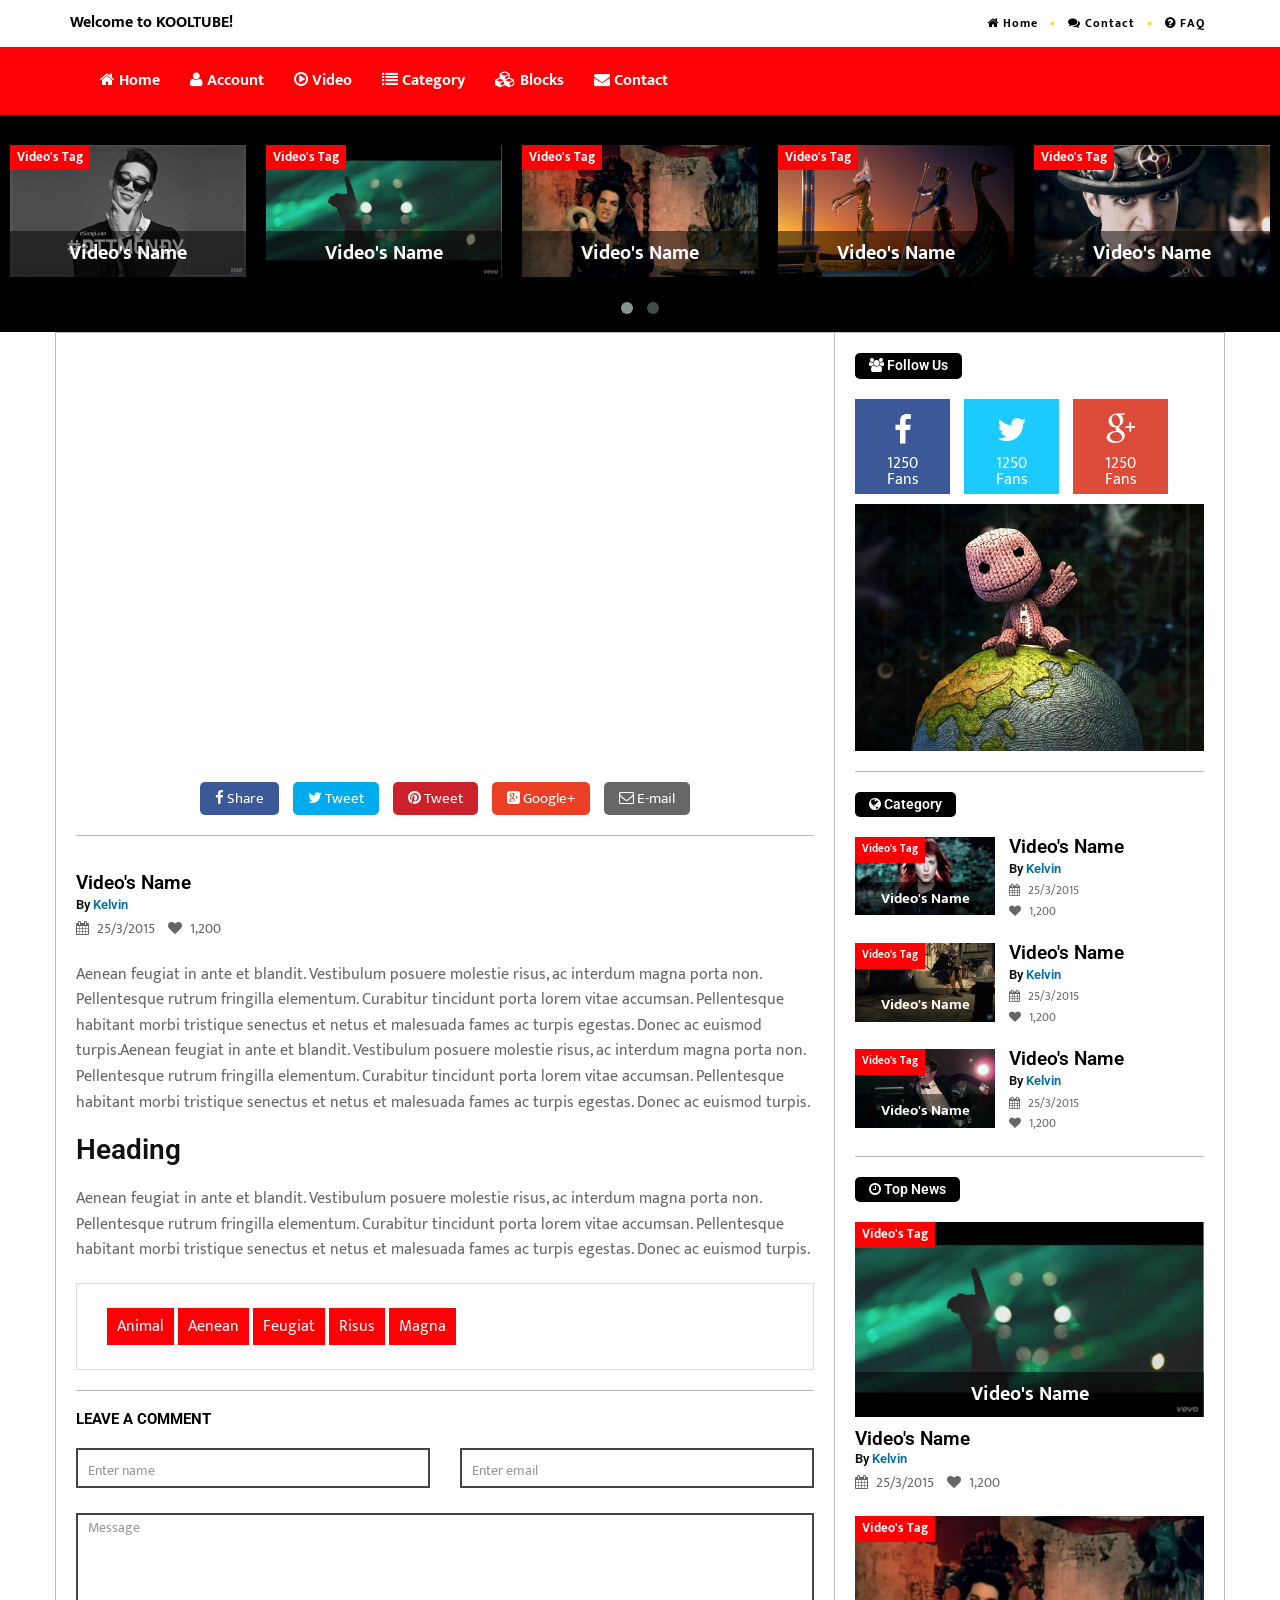
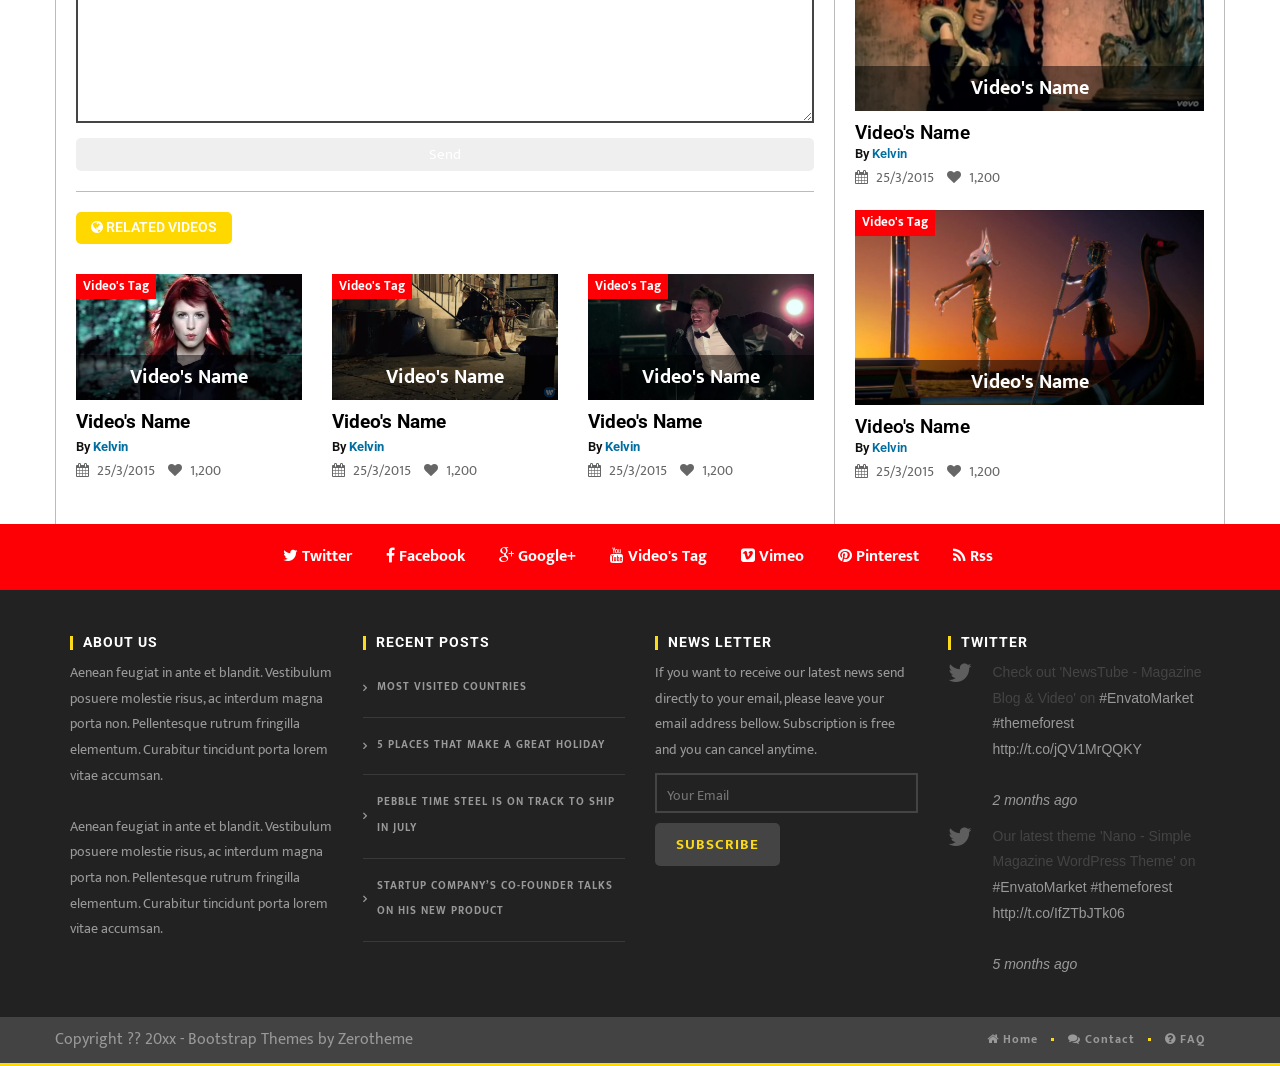
<file: single.html>
<!DOCTYPE html>
<html lang="en">
<head>
    <meta charset="utf-8" />
    <meta http-equiv="X-UA-Compatible" content="IE=edge" />
    <meta name="viewport" content="width=device-width, initial-scale=1" />
    <meta name="description" content="Free Bootstrap Themes by Zerotheme dot com - Free Responsive Html5 Templates">
    <meta name="author" content="https://www.Zerotheme.com">
	
    <title>KoolTube | Free Bootstrap Themes by Zerotheme.com</title>
	
    <!-- Bootstrap Core CSS -->
    <link rel="stylesheet" href="css/bootstrap.min.css"  type="text/css">
	
	<!-- Custom CSS -->
    <link rel="stylesheet" href="css/style.css">
	
	<!-- Owl Carousel Assets -->
    <link href="owl-carousel/owl.carousel.css" rel="stylesheet">
    <link href="owl-carousel/owl.theme.css" rel="stylesheet">
	
	<!-- Custom Fonts -->
    <link rel="stylesheet" href="font-awesome-4.4.0/css/font-awesome.min.css"  type="text/css">
	
	<!-- jQuery and Modernizr-->
	<script src="js/jquery-2.1.1.js"></script>
	
	<!-- Core JavaScript Files -->  	 
    <script src="js/bootstrap.min.js"></script>
	
	<!-- HTML5 Shim and Respond.js IE8 support of HTML5 elements and media queries -->
    <!-- WARNING: Respond.js doesn't work if you view the page via file:// -->
    <!--[if lt IE 9]>
        <script src="js/html5shiv.js"></script>
        <script src="js/respond.min.js"></script>
    <![endif]-->
</head>

<body>
<header>
	<!--Top-->
	<nav id="top">
		<div class="container">
			<div class="row">
				<div class="col-md-6 col-sm-6">
					<strong>Welcome to KOOLTUBE!</strong>
				</div>
				<div class="col-md-6 col-sm-6">
					<ul class="list-inline top-link link">
						<li><a href="index.html"><i class="fa fa-home"></i> Home</a></li>
						<li><a href="contact.html"><i class="fa fa-comments"></i> Contact</a></li>
						<li><a href="#"><i class="fa fa-question-circle"></i> FAQ</a></li>
					</ul>
				</div>
			</div>
		</div>
	</nav>
	
	<!--Navigation-->
    <nav id="menu" class="navbar">
		<div class="container">
			<div class="navbar-header"><span id="heading" class="visible-xs">Categories</span>
			  <button type="button" class="btn btn-navbar navbar-toggle" data-toggle="collapse" data-target=".navbar-ex1-collapse"><i class="fa fa-bars"></i></button>
			</div>
			<div class="collapse navbar-collapse navbar-ex1-collapse">
				<ul class="nav navbar-nav">
					<li><a href="index.html"><i class="fa fa-home"></i> Home</a></li>
					<li class="dropdown"><a href="#" class="dropdown-toggle" data-toggle="dropdown"><i class="fa fa-user"></i> Account</a>
						<div class="dropdown-menu">
							<div class="dropdown-inner">
								<ul class="list-unstyled">
									<li><a href="archive.html">Login</a></li>
									<li><a href="archive.html">Register</a></li>
								</ul>
							</div>
						</div>
					</li>
					<li class="dropdown"><a href="#" class="dropdown-toggle" data-toggle="dropdown"><i class="fa fa-play-circle-o"></i> Video</a>
						<div class="dropdown-menu">
							<div class="dropdown-inner">
								<ul class="list-unstyled">
									<li><a href="archive.html">Text 201</a></li>
									<li><a href="archive.html">Text 202</a></li>
									<li><a href="archive.html">Text 203</a></li>
									<li><a href="archive.html">Text 204</a></li>
									<li><a href="archive.html">Text 205</a></li>
								</ul>
							</div> 
						</div>
					</li>
					<li class="dropdown"><a href="#" class="dropdown-toggle" data-toggle="dropdown"><i class="fa fa-list"></i> Category</a>
						<div class="dropdown-menu" style="margin-left: -203.625px;">
							<div class="dropdown-inner">
								<ul class="list-unstyled">
									<li><a href="archive.html">Text 301</a></li>
									<li><a href="archive.html">Text 302</a></li>
									<li><a href="archive.html">Text 303</a></li>
									<li><a href="archive.html">Text 304</a></li>
									<li><a href="archive.html">Text 305</a></li>
								</ul>
								<ul class="list-unstyled">
									<li><a href="archive.html">Text 306</a></li>
									<li><a href="archive.html">Text 307</a></li>
									<li><a href="archive.html">Text 308</a></li>
									<li><a href="archive.html">Text 309</a></li>
									<li><a href="archive.html">Text 310</a></li>
								</ul>
								<ul class="list-unstyled">
									<li><a href="archive.html">Text 311</a></li>
									<li><a href="archive.html">Text 312</a></li>
									<li><a href="archive.html#">Text 313</a></li>
									<li><a href="archive.html#">Text 314</a></li>
									<li><a href="archive.html">Text 315</a></li>
								</ul>
							</div>
						</div>
					</li>
					<li><a href="archive.html"><i class="fa fa-cubes"></i> Blocks</a></li>
					<li><a href="contact.html"><i class="fa fa-envelope"></i> Contact</a></li>
				</ul>
			</div>
		</div>
	</nav>
	
	<div class="header-slide">
		<div id="owl-demo" class="owl-carousel">
			<div class="item">
				<div class="zoom-container">
					<div class="zoom-caption">
						<span>Video's Tag</span>
						<a href="single.html">
							<i class="fa fa-play-circle-o fa-5x" style="color: #fff"></i>
						</a>
						<p>Video's Name</p>
					</div>
					<img src="images/2.jpg" />
				</div>
			</div>
			<div class="item">
				<div class="zoom-container">
					<div class="zoom-caption">
						<span>Video's Tag</span>
						<a href="single.html">
							<i class="fa fa-play-circle-o fa-5x" style="color: #fff"></i>
						</a>
						<p>Video's Name</p>
					</div>
					<img src="images/3.jpg" />
				</div>
			</div>
			<div class="item">
				<div class="zoom-container">
					<div class="zoom-caption">
						<span>Video's Tag</span>
						<a href="single.html">
							<i class="fa fa-play-circle-o fa-5x" style="color: #fff"></i>
						</a>
						<p>Video's Name</p>
					</div>
					<img src="images/4.jpg" />
				</div>
			</div>
			<div class="item">
				<div class="zoom-container">
					<div class="zoom-caption">
						<span>Video's Tag</span>
						<a href="single.html">
							<i class="fa fa-play-circle-o fa-5x" style="color: #fff"></i>
						</a>
						<p>Video's Name</p>
					</div>
					<img src="images/5.jpg" />
				</div>
			</div>
			<div class="item">
				<div class="zoom-container">
					<div class="zoom-caption">
						<span>Video's Tag</span>
						<a href="single.html">
							<i class="fa fa-play-circle-o fa-5x" style="color: #fff"></i>
						</a>
						<p>Video's Name</p>
					</div>
					<img src="images/6.jpg" />
				</div>
			</div>
			<div class="item">
				<div class="zoom-container">
					<div class="zoom-caption">
						<span>Video's Tag</span>
						<a href="single.html">
							<i class="fa fa-play-circle-o fa-5x" style="color: #fff"></i>
						</a>
						<p>Video's Name</p>
					</div>
					<img src="images/7.jpg" />
				</div>
			</div>
			<div class="item">
				<div class="zoom-container">
					<div class="zoom-caption">
						<span>Video's Tag</span>
						<a href="single.html">
							<i class="fa fa-play-circle-o fa-5x" style="color: #fff"></i>
						</a>
						<p>Video's Name</p>
					</div>
					<img src="images/8.jpg" />
				</div>
			</div>
			<div class="item">
				<div class="zoom-container">
					<div class="zoom-caption">
						<span>Video's Tag</span>
						<a href="single.html">
							<i class="fa fa-play-circle-o fa-5x" style="color: #fff"></i>
						</a>
						<p>Video's Name</p>
					</div>
					<img src="images/9.jpg" />
				</div>
			</div>
		</div>
	</div>
</header>
<!-- Header -->
	
	<!-- /////////////////////////////////////////Content -->
	<div id="page-content" class="single-page">
		<div class="container">
			<div class="row">
				<div id="main-content" class="col-md-8">
					<div class="wrap-vid">
						<iframe width="100%" height="400" src="https://www.youtube.com/embed/ImMw_5byGmA" frameborder="0" allowfullscreen></iframe>
					</div>
					<div class="share">
						<ul class="list-inline center">
							<li><a href="#" class="btn btn-facebook"><i class="fa fa-facebook"></i> Share</a></li>
							<li><a href="#" class="btn btn-twitter"><i class="fa fa-twitter"></i> Tweet</a></li>
							<li><a href="#" class="btn btn-pinterest"><i class="fa fa-pinterest"></i> Tweet</a></li>
							<li><a href="#" class="btn btn-google"><i class="fa fa-google-plus-square"></i> Google+</a></li>
							<li><a href="#" class="btn btn-mail"><i class="fa fa-envelope-o"></i> E-mail</a></li>
						</ul>
					</div>
					<div class="line"></div>
					<h1 class="vid-name"><a href="#">Video's Name</a></h1>
					<div class="info">
						<h5>By <a href="#">Kelvin</a></h5>
						<span><i class="fa fa-calendar"></i>25/3/2015</span> 
						<span><i class="fa fa-heart"></i>1,200</span>
					</div>
					<p style="margin-top: 20px">Aenean feugiat in ante et blandit. Vestibulum posuere molestie risus, ac interdum magna porta non. Pellentesque rutrum fringilla elementum. Curabitur tincidunt porta lorem vitae accumsan. Pellentesque habitant morbi tristique senectus et netus et malesuada fames ac turpis egestas. Donec ac euismod turpis.Aenean feugiat in ante et blandit. Vestibulum posuere molestie risus, ac interdum magna porta non. Pellentesque rutrum fringilla elementum. Curabitur tincidunt porta lorem vitae accumsan. Pellentesque habitant morbi tristique senectus et netus et malesuada fames ac turpis egestas. Donec ac euismod turpis.</p>
					<h4>Heading</h4>
					<p style="margin-top: 20px">Aenean feugiat in ante et blandit. Vestibulum posuere molestie risus, ac interdum magna porta non. Pellentesque rutrum fringilla elementum. Curabitur tincidunt porta lorem vitae accumsan. Pellentesque habitant morbi tristique senectus et netus et malesuada fames ac turpis egestas. Donec ac euismod turpis.</p>
					<div class="vid-tags">
						<a href="#">Animal</a>
						<a href="#">Aenean</a>
						<a href="#">Feugiat</a>
						<a href="#">Risus</a>
						<a href="#">Magna</a>
					</div>
					<div class="line"></div>
					<div class="comment">
						<h3>Leave A Comment</h3>
						<form name="form1" method="post" action="">
							<div class="row">
								<div class="col-md-6">
									<div class="form-group">
									<input type="text" class="form-control input-lg" name="name" id="name" placeholder="Enter name" required="required" />
									</div>
								</div>
								<div class="col-md-6">
									<div class="form-group">
										<input type="email" class="form-control input-lg" name="email" id="email" placeholder="Enter email" required="required" />
									</div>
								</div>
							</div>
							<div class="row">
								<div class="col-md-12">
									<div class="form-group">
										<textarea name="message" id="message" class="form-control" rows="4" cols="25" required="required"
										placeholder="Message"></textarea>
									</div>						
									<button type="submit" class="btn btn-4 btn-block" name="btnSend" id="btnSend">
								Send</button>
								</div>
							</div>
						</form>
					</div>
					<div class="line"></div>
					<div class="box">
						<div class="box-header">
							<h2><i class="fa fa-globe"></i> RELATED VIDEOS</h2>
						</div>
						<div class="box-content">
							<div class="row">
								<div class="col-md-4">
									<div class="wrap-vid">
										<div class="zoom-container">
											<div class="zoom-caption">
												<span>Video's Tag</span>
												<a href="single.html">
													<i class="fa fa-play-circle-o fa-5x" style="color: #fff"></i>
												</a>
												<p>Video's Name</p>
											</div>
											<img src="images/7.jpg" />
										</div>
										<h3 class="vid-name"><a href="#">Video's Name</a></h3>
										<div class="info">
											<h5>By <a href="#">Kelvin</a></h5>
											<span><i class="fa fa-calendar"></i>25/3/2015</span> 
											<span><i class="fa fa-heart"></i>1,200</span>
										</div>
									</div>
								</div>
								<div class="col-md-4">
									<div class="wrap-vid">
										<div class="zoom-container">
											<div class="zoom-caption">
												<span>Video's Tag</span>
												<a href="single.html">
													<i class="fa fa-play-circle-o fa-5x" style="color: #fff"></i>
												</a>
												<p>Video's Name</p>
											</div>
											<img src="images/8.jpg" />
										</div>
										<h3 class="vid-name"><a href="#">Video's Name</a></h3>
										<div class="info">
											<h5>By <a href="#">Kelvin</a></h5>
											<span><i class="fa fa-calendar"></i>25/3/2015</span> 
											<span><i class="fa fa-heart"></i>1,200</span>
										</div>
									</div>
								</div>
								<div class="col-md-4">
									<div class="wrap-vid">
										<div class="zoom-container">
											<div class="zoom-caption">
												<span>Video's Tag</span>
												<a href="single.html">
													<i class="fa fa-play-circle-o fa-5x" style="color: #fff"></i>
												</a>
												<p>Video's Name</p>
											</div>
											<img src="images/9.jpg" />
										</div>
										<h3 class="vid-name"><a href="#">Video's Name</a></h3>
										<div class="info">
											<h5>By <a href="#">Kelvin</a></h5>
											<span><i class="fa fa-calendar"></i>25/3/2015</span> 
											<span><i class="fa fa-heart"></i>1,200</span>
										</div>
									</div>
								</div>
							</div>
						</div>
					</div>
				</div>
				<div id="sidebar" class="col-md-4">
					<!---- Start Widget ---->
					<div class="widget wid-follow">
						<div class="heading"><h4><i class="fa fa-users"></i> Follow Us</h4></div>
						<div class="content">
							<ul class="list-inline">
								<li>
									<a href="facebook.com/">
										<div class="box-facebook">
											<span class="fa fa-facebook fa-2x icon"></span>
											<span>1250</span>
											<span>Fans</span>
										</div>
									</a>
								</li>
								<li>
									<a href="facebook.com/">
										<div class="box-twitter">
											<span class="fa fa-twitter fa-2x icon"></span>
											<span>1250</span>
											<span>Fans</span>
										</div>
									</a>
								</li>
								<li>
									<a href="facebook.com/">
										<div class="box-google">
											<span class="fa fa-google-plus fa-2x icon"></span>
											<span>1250</span>
											<span>Fans</span>
										</div>
									</a>
								</li>
							</ul>
							<img src="images/banner.jpg" />
						</div>
						<div class="line"></div>
					</div>
					<!---- Start Widget ---->
					<div class="widget wid-post">
						<div class="heading"><h4><i class="fa fa-globe"></i> Category</h4></div>
						<div class="content">
							<div class="post wrap-vid">
								<div class="zoom-container">
									<div class="zoom-caption">
										<span>Video's Tag</span>
										<a href="single.html">
											<i class="fa fa-play-circle-o fa-5x" style="color: #fff"></i>
										</a>
										<p>Video's Name</p>
									</div>
									<img src="images/7.jpg" />
								</div>
								<div class="wrapper">
									<h5 class="vid-name"><a href="#">Video's Name</a></h5>
									<div class="info">
										<h6>By <a href="#">Kelvin</a></h6>
										<span><i class="fa fa-calendar"></i>25/3/2015</span> 
										<span><i class="fa fa-heart"></i>1,200</span>
									</div>
								</div>
							</div>
							<div class="post wrap-vid">
								<div class="zoom-container">
											<div class="zoom-caption">
												<span>Video's Tag</span>
												<a href="single.html">
													<i class="fa fa-play-circle-o fa-5x" style="color: #fff"></i>
												</a>
												<p>Video's Name</p>
											</div>
											<img src="images/8.jpg" />
										</div>
								<div class="wrapper">
									<h5 class="vid-name"><a href="#">Video's Name</a></h5>
									<div class="info">
										<h6>By <a href="#">Kelvin</a></h6>
										<span><i class="fa fa-calendar"></i>25/3/2015</span> 
										<span><i class="fa fa-heart"></i>1,200</span>
									</div>
								</div>
							</div>
							<div class="post wrap-vid">
								<div class="zoom-container">
									<div class="zoom-caption">
										<span>Video's Tag</span>
										<a href="single.html">
											<i class="fa fa-play-circle-o fa-5x" style="color: #fff"></i>
										</a>
										<p>Video's Name</p>
									</div>
									<img src="images/9.jpg" />
								</div>
								<div class="wrapper">
									<h5 class="vid-name"><a href="#">Video's Name</a></h5>
									<div class="info">
										<h6>By <a href="#">Kelvin</a></h6>
										<span><i class="fa fa-calendar"></i>25/3/2015</span> 
										<span><i class="fa fa-heart"></i>1,200</span>
									</div>
								</div>
							</div>
						</div>
						<div class="line"></div>
					</div>
					<!---- Start Widget ---->
					<div class="widget wid-news">
						<div class="heading"><h4><i class="fa fa-clock-o"></i> Top News</h4></div>
						<div class="content">
							<div class="wrap-vid">
								<div class="zoom-container">
									<div class="zoom-caption">
										<span>Video's Tag</span>
										<a href="single.html">
											<i class="fa fa-play-circle-o fa-5x" style="color: #fff"></i>
										</a>
										<p>Video's Name</p>
									</div>
									<img src="images/3.jpg" />
								</div>
								<h3 class="vid-name"><a href="#">Video's Name</a></h3>
								<div class="info">
									<h5>By <a href="#">Kelvin</a></h5>
									<span><i class="fa fa-calendar"></i>25/3/2015</span> 
									<span><i class="fa fa-heart"></i>1,200</span>
								</div>
							</div>
							<div class="wrap-vid">
								<div class="zoom-container">
									<div class="zoom-caption">
										<span>Video's Tag</span>
										<a href="single.html">
											<i class="fa fa-play-circle-o fa-5x" style="color: #fff"></i>
										</a>
										<p>Video's Name</p>
									</div>
									<img src="images/4.jpg" />
								</div>
								<h3 class="vid-name"><a href="#">Video's Name</a></h3>
								<div class="info">
									<h5>By <a href="#">Kelvin</a></h5>
									<span><i class="fa fa-calendar"></i>25/3/2015</span> 
									<span><i class="fa fa-heart"></i>1,200</span>
								</div>
							</div>
							<div class="wrap-vid">
								<div class="zoom-container">
									<div class="zoom-caption">
										<span>Video's Tag</span>
										<a href="single.html">
											<i class="fa fa-play-circle-o fa-5x" style="color: #fff"></i>
										</a>
										<p>Video's Name</p>
									</div>
									<img src="images/5.jpg" />
								</div>
								<h3 class="vid-name"><a href="#">Video's Name</a></h3>
								<div class="info">
									<h5>By <a href="#">Kelvin</a></h5>
									<span><i class="fa fa-calendar"></i>25/3/2015</span> 
									<span><i class="fa fa-heart"></i>1,200</span>
								</div>
							</div>
						</div>
					</div>
				</div>
			</div>
		</div>
	</div>

	<footer>
		<div class="top-footer">
			<ul class="footer-social list-inline">
				<li><a href="#"><i class="fa fa-twitter"></i> <span>Twitter</span></a></li>
				<li><a href="#"><i class="fa fa-facebook"></i> <span>Facebook</span></a></li>
				<li><a href="#"><i class="fa fa-google-plus"></i> <span>Google+</span></a></li>
				<li><a href="#"><i class="fa fa-youtube"></i> <span>Video's Tag</span></a></li>
				<li><a href="#"><i class="fa fa-vimeo-square"></i> <span>Vimeo</span></a></li>
				<li><a href="#"><i class="fa fa-pinterest"></i> <span>Pinterest</span></a></li>
				<li><a href="#"><i class="fa fa-rss"></i> <span>Rss</span></a></li>
			</ul>  
		</div>
		<div class="wrap-footer">
			<div class="container">
				<div class="row"> 
					<aside class="col-footer col-md-3">
						<h2 class="footer-title">About Us</h2>
						<div class="textwidget">Aenean feugiat in ante et blandit. Vestibulum posuere molestie risus, ac interdum magna porta non. Pellentesque rutrum fringilla elementum. Curabitur tincidunt porta lorem vitae accumsan. <br> <br> 
						Aenean feugiat in ante et blandit. Vestibulum posuere molestie risus, ac interdum magna porta non. Pellentesque rutrum fringilla elementum. Curabitur tincidunt porta lorem vitae accumsan.</div>
					</aside> 
					<aside class="col-footer col-md-3 widget_recent_entries">
						<h2 class="footer-title">Recent Posts</h2>
						<ul>
							<li><a href="#">MOST VISITED COUNTRIES</a></li>
							<li><a href="#">5 PLACES THAT MAKE A GREAT HOLIDAY</a></li>
							<li><a href="#">PEBBLE TIME STEEL IS ON TRACK TO SHIP IN JULY</a></li>
							<li><a href="#">STARTUP COMPANY&#8217;S CO-FOUNDER TALKS ON HIS NEW PRODUCT</a></li>
						</ul>
					</aside>
					<aside class="col-footer col-md-3">
						<h2 class="footer-title">NEWS LETTER</h2>
						If you want to receive our latest news send directly to your email, please leave your email address bellow. Subscription is free and you can cancel anytime.
						<form action="#" method="post">
							<input type="text" name="your-name" value="" size="40" placeholder="Your Email" />
							<input type="submit" value="SUBSCRIBE" class="btn btn-3" />
						</form>
					</aside>
					<aside class="col-footer col-md-3 wptt_TwitterTweets">
						<h2 class="footer-title">Twitter</h2>
						<ul class="fetched_tweets light">
							<li class="tweets_avatar">
								<div class="tweet_wrap">
									<div class="wdtf-user-card ltr">
										<div class="clear"></div>
									</div>
									<div class="tweet_data"> Check out 'NewsTube - Magazine Blog &amp; Video' on <a href="#" target="_blank" rel="nofollow">#EnvatoMarket</a> <a href="#" target="_blank" rel="nofollow">#themeforest</a> <a href="http://t.co/jQV1MrQQKY" target="_blank" rel="nofollow">http://t.co/jQV1MrQQKY</a></div> <br/>
									<div class="clear"></div>
									<div class="times"> <em> <a href="#" target="_blank" title="Follow cactusthemes on Twitter [Opens new window]"> 2 months ago </a> </em></div>
									<div class="clear"></div>
								</div>
								<div class="clear"></div>
							</li>
							<li class="tweets_avatar">
								<div class="tweet_wrap">
									<div class="wdtf-user-card ltr"><div class="clear"></div></div>
									<div class="tweet_data"> Our latest theme 'Nano - Simple Magazine WordPress Theme' on <a href="#" target="_blank" rel="nofollow">#EnvatoMarket</a> <a href="http://twitter.com/search?q=%23themeforest" target="_blank" rel="nofollow">#themeforest</a> <a href="http://t.co/IfZTbJTk06" target="_blank" rel="nofollow">http://t.co/IfZTbJTk06</a></div> <br/>
									<div class="clear"></div>
									<div class="times"> <em> <a href="#" target="_blank" title="Follow cactusthemes on Twitter [Opens new window]"> 5 months ago </a> </em></div>
									<div class="clear"></div>
								</div>
								<div class="clear"></div>
							</li>
						</ul>
					</aside>
				</div>
			</div>
		</div>
		<div class="bottom-footer">
			<div class="container">
				<div class="row">
					<div class="col-md-6 col-sm-6 copyright">
						<span>Copyright ?? 20xx - <a href="https://www.Zerotheme.com" target="_blank">Bootstrap Themes</a> by Zerotheme</span>
					</div>
					<div class="col-md-6 col-sm-6 link">
						<div class="menu-footer-menu-container">
							<ul id="menu-footer-menu" class="menu list-inline">
								<li><a href="#"><i class="fa fa-home"></i> Home</a></li>
								<li><a href="#"><i class="fa fa-comments"></i> Contact</a></li>
								<li><a href="#"><i class="fa fa-question-circle"></i> FAQ</a></li>
							</ul>
						</div>
					</div>
				</div>
			</div>
		</div> 
	</footer>
	<!-- Footer -->
	
	<!-- JS -->
	<script src="owl-carousel/owl.carousel.js"></script>
    <script>
    $(document).ready(function() {
      $("#owl-demo").owlCarousel({
        autoPlay: 3000,
        items : 5,
        itemsDesktop : [1199,4],
        itemsDesktopSmall : [979,4]
      });

    });
    </script>
	
</body>
</html>
</file>
<file: css/style.css>
/* ==== Google font ==== */
@import url(http://fonts.googleapis.com/css?family=Roboto:400,300,700,900);
@import url('http://fonts.googleapis.com/css?family=Ek+Mukta:400,600,700');

/* ---------------------------------------------------------------------------- */
/* ------------------------------------Html-Body------------------------------- */
/* ---------------------------------------------------------------------------- */
body {font-family: 'Ek Mukta', sans-serif;color: #666;background: #fff;font-size: 16px;line-height: 1.6em;font-weight: 400;}
html, body {width:100%; padding:0; margin:0;}

::-moz-selection{background:red;color:#fff;text-shadow:none}
::selection{background:red;color:#fff;text-shadow:none}
/* ---------------------------------------------------------------------------- */
/* ---------------------------------------------------------------------------- */
/* ---------------------------------------------------------------------------- */
html { -webkit-text-size-adjust: none;}
.video embed,.video object,.video iframe { width: 100%;  height: auto;}
img{max-width:100%;	height: auto;width: auto\9; /* ie8 */}

h1 {font-size: 38px;}
h2 {font-size: 36px;}
h3 {font-size: 32px;}
h4 {font-size: 28px;}
h5 {font-size: 24px;}
h6 {font-size: 20px;}

h1,h2,h3,h4,h5,h6 {font-family: 'Roboto', sans-serif;font-weight: 600;color: #111;}

p {margin: 0 0 20px;}

a {
   color: #FD4239;
   -webkit-transition: all .2s ease-in-out;
   -moz-transition: all .2s ease-in-out;
   transition: all .2s ease-in-out;
}

a:hover,
a:focus {text-decoration: none;}

input:not([type]), input[type="color"], input[type="email"], input[type="number"], input[type="password"], input[type="tel"], input[type="url"], input[type="text"], input[type="search"], textarea, .form-control, select {
    border: 2px solid #E7E7E7;
    border-radius: 0 0 0 0;
    box-shadow: none;
    color: #999999;
    display: block;
    font-size: 14px;
    font-weight: normal;
    height: 40px;
    line-height: 1.2;
    margin: 10px 0;
    outline: medium none;
    padding: 5px 10px 0;
    transition: border-color 0.2s ease-in-out 0s, color 0.2s ease-in-out 0s;
    width: 100%;
	background-color: transparent;
    border: 2px solid #444444;
}

.center{text-align: center; margin: 0 auto;}
.f-right{float: right;}
.f-left{float: left;}
.t-right{text-align: right;}
.t-left{text-align: left;}

.post{}
.post:after, .post:before, article:after, article:before, section:after, section:before{clear: both; content: '\0020'; display: block; visibility: hidden; width: 0; height: 0;}

.clear{content: "\0020"; display: block; height: 0; clear: both; visibility: hidden; }
.clearfix:after, .clearfix:before{clear: both; content: '\0020'; display: block; visibility: hidden; width: 0; height: 0;}

/* --Line-- */
.line{border-bottom: 1px solid #bbb;width: 100%;margin: 20px 0;}

/* --Page-- */
body.index-page {}
body.sub-page {padding-top: 30px;background-color: #F9F9F9;}
body.sub-page .logo {margin: 110px 0 80px;background: url(../images/bg.jpg) fixed; padding: 30px 0 50px;}


/* ---------------------------------------------------------------------------- */
/* -----------------------------------Header----------------------------------- */
/* ---------------------------------------------------------------------------- */
#top {background: #fff;padding: 10px 0 0; color: #000;}
#top a{ color: #000;}

#top ul.top-link {}

.link{text-align:right}
.link a{display:inline-block;text-decoration:none;font-size:12px;font-weight:bold;letter-spacing:1px}
.link a:hover{color:rgba(250,218,26,1.0)}
.link  li:after{content:'';margin-left: 13px;display:inline-block;width:3px;height:3px;margin-bottom:2px;background-color:rgba(250,218,26,1.0)}
.link  li:last-child:after{content:'';margin-right:0px;margin-left:0;display:none}
.link  li ul{display:none}

#menu {background-color: #FD0005;border-radius: 0;padding: 15px 0;}
#menu #heading {float: left;padding-left: 15px;font-size: 20px;font-weight: 700;line-height: 40px;color: #fff;margin-top: 10px;text-transform: uppercase;}
#menu .dropdown-menu {background-color: #fff;border:none;}
#menu ul.nav .dropdown-menu li a{color: #000;font-weight: bold;}
#menu ul.nav .dropdown-menu li a:hover{color: #fff;background-color: #000;}
#menu .dropdown-inner {display: table;}
#menu .dropdown-inner ul {display: table-cell;}
#menu .dropdown-inner a {min-width: 160px;display: block;padding: 3px 20px;clear: both;line-height: 20px;color: #000;font-size: 14px;margin: 0 5px;}
#menu li.dropdown:hover>a, #menu li.dropdown:focus>a, #menu li.dropdown:active>a{background: #fff;color: #000;}
.navbar{margin: 0;}
#menu ul.nav li a{font-weight: bold;padding: 8px 15px;color: #fff;border-radius: 5px;}
#menu ul.nav li.dropdown a{border-top-left-radius: 5px;border-top-right-radius: 5px;border-bottom-right-radius: 0px;border-bottom-left-radius: 0px;}
#menu .nav > li > a:hover, #menu .nav > li > a:focus{background-color: #fff;color:#000;}

#menu .btn-navbar {font-size: 20px;color: #FFF;padding: 5px 15px;float: right;border: 3px solid #fff;}


@media  (min-width: 768px) {
    
	#menu .dropdown:hover .dropdown-menu {display: block;}
	
}
@media(max-width:767px) {
	
	#menu .navbar-brand {display: block;color: #fff;}
	#menu div.dropdown-inner > ul.list-unstyled {display: block;}
	#menu .dropdown-inner a {width: 100%;color: #fff;}
	#menu div.dropdown-menu {margin-left: 0 !important;	padding-bottom: 10px;background-color: rgba(0, 0, 0, 0.1);}
}

/* ---------------------------------------------------------------------------- */
/* -------------------------------Owl-Carousel--------------------------------- */
/* ---------------------------------------------------------------------------- */
.owl-carousel{background-color: #000;padding: 20px 0 5px;}
.owl-carousel .item{margin: 10px;}

/* ---------------------------------------------------------------------------- */
/* -----------------------------------Content---------------------------------- */
/* ---------------------------------------------------------------------------- */
#page-content{}
.index-page {}

.single-page {}

.archive-page {}
.archive-page article .zoom-container{max-width: 250px;display: inline-block;float: left;margin-right: 5px;}

.contact-page #main-content{border: none;}
.contact-page #sidebar{border-left: 1px solid #bbb;}
.contact-page article .art-header{background:none;padding:0;margin-top: 20px;}
.contact-page article .art-header h1{font-size: 30px;margin:0;color: #000;text-transform: uppercase;}
.contact-page article .art-content{margin-top: 10px;}

.main-vid .zoom-container .zoom-caption p{position: absolute;bottom: 0;left:0; right: 0;text-align: center;font-size: 25px; font-weight: bold;background: rgba(0, 0, 0, .5);margin:0;padding: 20px;}
.sub-vid .zoom-container{margin-bottom: 20px;}

/* ---------------------------------------------------------------------------- */
/* ---------------------------------MainContent-------------------------------- */
/* ---------------------------------------------------------------------------- */
.featured{padding: 20px 5px 0;border-right: 1px solid #bbb;border-left: 1px solid #bbb;border-top: 1px solid #bbb;margin-top: 20px;}

#main-content{border-left: 1px solid #bbb;}

.box{}
.box:after, .box:before{clear: both; content: '\0020'; display: block; visibility: hidden; width: 0; height: 0;}
.box a:hover {color: #333;}
.box .info {margin: 5px 0 10px 0;}
.box .box-header{padding: 8px 15px;background-color: #FFD800;display: inline-block;border-radius: 5px;}
.box .box-header h2{font-size: 14px;margin:0;color: #fff;text-transform: uppercase;}
.box .box-content {margin-top: 30px;}
.box .box-content a{font-weight: bold;}
.box .box-content ol {float: left;text-align: justify;margin: 10px 50px;font-size: 16px;list-style-type: circle;}

.box .entry-title {line-height: 1;position: relative; width: 100%;font-size: 50px;margin: 10px 0 30px 0;}
.box .entry-title h2{line-height: 1.2;font-size: 38px;}

.box .excerpt {border-bottom: 1px dashed #aaa;border-top: 1px dashed #aaa;margin: 20px 0;}
.box .excerpt p{color: #888;margin: 10px 0;}
.box .dropcap {font-size: 70px;line-height: 70px;font-weight: 500;float: left;margin-right: 20px;}

ul.pagination{margin: 26px auto 0px;}
ul.pagination li a{border: 1px solid #FD0005;color: #444;}
ul.pagination li a:hover{background-color: #FD0005;color: #fff;border: 1px solid #FD0005;}


/* ---------------------------------------------------------------------------- */
/* ---------------------------------Sidebar-------------------------------- */
/* ---------------------------------------------------------------------------- */
#sidebar,#main-content{border-right: 1px solid #bbb;border-top: 1px solid #bbb;padding: 20px;}

.widget{}

.widget:after, .widget:before{clear: both; content: '\0020'; display: block; visibility: hidden; width: 0; height: 0;}
.widget ul li{list-style:none;}
.widget .heading {background-color: #000;padding: 5px 14px;border-radius: 5px;display: inline-block;margin-bottom: 20px;}
.widget .heading h4{color: #fff;font-size: 14px;margin:0;}
.widget .content {}

.widget.wid-follow{}
.box-facebook, .box-twitter, .box-google{width: 95px; height: 95px;;color: #fff;text-align: center;padding: 15px;}
.box-facebook:hover, .box-twitter:hover, .box-google:hover{background-color: #000;}
.box-facebook{background-color:#3B5998}
.box-twitter{background-color:#1DCAFF}
.box-google{background-color:#DD4B39}
.box-facebook span, .box-twitter span, .box-google span{display: block;line-height: 1;}
.icon{margin-bottom: 10px;}

.widget.wid-tags ul{margin: 0;padding: 0; color: #000;}
.widget.wid-tags a{color: #000; font-weight: bold;}
.widget.wid-tags a:hover{color: #FD0005;}

.post {margin-bottom: 15px;}
.post:last-child {margin-bottom: 0;}
.post:after, .post:before{clear: both; content: '\0020'; display: block; visibility: hidden; width: 0; height: 0;}
.post h5{margin:0;font-size: 16px;}
.post img{float: left; max-width: 140px;display: inline-block;}
.post .zoom-container .zoom-caption p{font-size: 15px;padding: 4px;}
.post .zoom-container .zoom-caption span{font-size: 11px;}
.post .wrapper {display: inline-block;text-align: left;margin-left: 10px;}
.post .wrapper span{display: block;margin:0;line-height: 1.7;}
.post .wrapper span i{}
.post .wrapper .info h6, .post .wrapper .info a{font-size: 13px;margin: 4px 0;}
.post .info {font-size: 12px;margin-top: 0;}
.post .info i{}


/* ---------------------------------------------------------------------------- */
/* ------------------------------------Footer---------------------------------- */
/* ---------------------------------------------------------------------------- */
footer{color: #999999;background-color:#222222;}
footer ul {padding: 0;}
footer ul li{list-style: none;}
footer a {color: #999;}
footer a:hover {color: #fff;text-decoration: underline;}

footer .top-footer{background-color:#FD0005;padding: 20px 20px 10px;text-align: center;} 
footer .top-footer a{color: #fff;margin: 10px;font-weight: bold;}

footer .wrap-footer{padding-top:40px; background-color: #222;}
footer .col-footer{margin: 10px 0 30px;}


footer .copyright{padding: 10px 0;}
footer .bottom-footer{background-color:rgba(255,255,255,0.15);border-bottom:3px solid #FFD800;}
footer .bottom-footer span{color: #999999!important;margin: 0;line-height: 1;}
footer .bottom-footer ul{list-style:none;margin:0;padding:0;line-height:1.5}
footer .bottom-footer .link{margin-top: 10px;}

@media(max-width:767px){
	footer .bottom-footer .copyright{text-align:center;padding-bottom:18px}
	footer .bottom-footer .link{padding-top:0;padding-bottom:24px;text-align:center}
}

.footer-title:before {background-color: #FADA1A;content: "";height: 1em;left: 0;margin-top: -0.5em;position: absolute;top: 50%;width: 3px;}
.footer-title {display: block;font-weight: bold;letter-spacing: 1px;margin-top: -5px;padding-left: 13px;position: relative;text-transform: uppercase;font-size: 14px;color: #fff;}

/* ---------------------------------------------------------------------------- */
/* -------------------------------------Contact-------------------------------- */
/* ---------------------------------------------------------------------------- */
.contact h2{font-size: 34px; font-weight: 500;letter-spacing: 3px;padding-top: 20px ;text-align: center;}

#contact_form {padding:25px;}

#ff label {cursor:pointer;margin:px 0;display:block;font-weight:bold;}
#ff input {display:block;width:100%;color:#000;padding:10px;margin: 5px 0 25px 0;}
#ff textarea {display:block;width:100%;height:200px;background-color:#fff; color:#000;padding:10px;margin: 5px 0 25px 0;}

#ff .sendButton {border: none;cursor:pointer;background-color: #FD0005;-webkit-border-radius:3px;-moz-border-radius:3px;border-radius:3px;;width:100px;color:#ffffff;}
#ff .sendButton:hover {background-color: #000;}

.message{text-align: center;}
.message .wrap{	padding: 50px; background: #ffffff; border: 1px solid #333333;display: inline-block;border-radius: 5px;	-webkit-border-radius: 5px; -moz-border-radius: 5px;-khtml-border-radius: 5px;}
.message .text{font-size: 35px;	margin-bottom: 30px;}

/* ---------------------------------------------------------------------------- */
/* ------------------------------------Button---------------------------------- */
/* ---------------------------------------------------------------------------- */
.btn{font-size: 15px;border-radius: 5px;padding: 5px 14px;color: #fff;}

.btn-facebook:hover, .btn-twitter:hover, .btn-pinterest:hover, .btn-google:hover, .btn-mail:hover{background-color: #000; color: #fff;}
.btn-facebook{background-color: #3B5998;}
.btn-twitter{background-color: #00ACED;}
.btn-pinterest{background-color: #CA212A;}
.btn-google{background-color: #EB4026;}
.btn-mail{background-color: #666666;}
.btn-1 {color: #f85a46;background-color: transparent;padding: 0; font-weight: bold;}
.btn-1:hover {color: #FD0005;}
.btn-2 {margin: 0;color:#fff; background-color: #000;font-size: 11px; padding: 5px 15px;}
.btn-2:hover {background-color: #FFD800;color: #fff;}
.btn-3 {
    background-color: #444444;
    color: #FADA1A;
    font-weight: bold;
    letter-spacing: 1px;
    margin-bottom: 10px;
    margin-right: 7px;
    padding: 10px 20px;
}
.btn-3:hover{background: #fff;color: #000;}

/* ---------------------------------------------------------------------------- */
/* ------------------------------Footer-Twitter-------------------------------- */
/* ---------------------------------------------------------------------------- */
.wrap-footer .container>.row:not(.footer-banner-wrapper){font-size:0}
.wrap-footer .container>.row:not(.footer-banner-wrapper)>*{font-size:14px}
.wptt_TwitterTweets ul.fetched_tweets li.tweets_avatar:before {
    color: rgba(153, 153, 153, 0.5);
    content: "";
    font-family: 'FontAwesome';
    font-size: 26px;
    left: 0;
    position: absolute;
    top: 1px;
}
.wptt_TwitterTweets ul.fetched_tweets li.tweets_avatar {
    color: #999999 !important;
}
.wptt_TwitterTweets ul.fetched_tweets li.tweets_avatar {
    background-color: transparent;
    border-radius: 0 0 0 0;
    box-shadow: none;
    color: #444444 !important;
    margin-bottom: 10px;
    padding: 0 0 0 45px !important;
    position: relative;
}li.tweets_avatar {
    padding: 8px 8px 0 !important;
}
.fetched_tweets > li {
    font-family: "Helvetica Neue",Helvetica,Arial,sans-serif;
}
.widget_recent_entries li{
    border-bottom: 1px solid rgba(255, 255, 255, 0.1);
    color: #999999;
    font-size: 11px;
    margin-bottom: 0;
    padding: 15px 0 16px;
    text-transform: uppercase;
}
 .widget_recent_entries li a:before {
    content: "";
    font-family: "FontAwesome";
    left: 0;
    line-height: 1;
    margin-top: -5px;
    position: absolute;
    top: 50%;
}
.widget_recent_entries li a {font-weight:bold;text-transform:uppercase;color:rgba(153,153,153,1.0);display:inline-block;position:relative;padding-left:14px;letter-spacing:1px}

.widget_most_viewed_entries li a {
    color: #999999;
    display: inline-block;
    font-size: 11px;
    font-weight: bold;
    letter-spacing: 1px;
    padding-left: 14px;
    position: relative;
    text-decoration: none;
    text-transform: uppercase;
    vertical-align: top;
}
/* ---------------------------------------------------------------------------- */
/* --------------------------------Zoom-Effect--------------------------------- */
/* ---------------------------------------------------------------------------- */
.zoom-container {
	position: relative;
	overflow: hidden;
	display: inline-block;
	font-size: 16px;
	font-size: 1rem;
	vertical-align: top;
	box-sizing: border-box;
	-moz-box-sizing: border-box;
	-webkit-box-sizing: border-box;
	
}
.zoom-container a {
    display: block;
    position: absolute;
    top: -100%;
    opacity: 0;
    left: 0;
    bottom: 0;
    right: 0;
    text-align: center;
    color: inherit;
}
.zoom-container:hover a {
    opacity: 1;
    top: 0; 
    z-index: 500;
}
.zoom-container:hover a i {
    top: 50%;
    position: absolute;
    left: 0;
    right: 0;
    transform: translateY(-50%);
}
.zoom-container img {
	display: block;
	width: 100%;
	height: auto;
	-webkit-transition: all .5s ease; /* Safari and Chrome */
    -moz-transition: all .5s ease; /* Firefox */
    -ms-transition: all .5s ease; /* IE 9 */
    -o-transition: all .5s ease; /* Opera */
    transition: all .5s ease;
	
}
.zoom-container .zoom-caption {
	position: absolute;
	top: 0;
	right: 0;
	bottom: 0;
	left: 0;
	z-index: 10;
	-webkit-transition: all .5s ease; /* Safari and Chrome */
    -moz-transition: all .5s ease; /* Firefox */
    -ms-transition: all .5s ease; /* IE 9 */
    -o-transition: all .5s ease; /* Opera */
    transition: all .5s ease;
	color: #fff;
}
.zoom-container .zoom-caption span{background-color: #FD0005;position:absolute;top: 0;padding: 0px 7px;font-weight: bold;font-size: 13px;}
.zoom-container .zoom-caption p{position: absolute;bottom: 0;left:0; right: 0;text-align: center;font-size: 20px; font-weight: bold;background: rgba(0, 0, 0, .5);margin:0;padding: 10px;}
.zoom-container:hover img {
	-webkit-transform:scale(1.25); /* Safari and Chrome */
    -moz-transform:scale(1.25); /* Firefox */
    -ms-transform:scale(1.25); /* IE 9 */
    -o-transform:scale(1.25); /* Opera */
     transform:scale(1.25);
}
.zoom-container:hover .zoom-caption {
	background: rgba(0, 0, 0, .5);
}
/* ---------------------------------------------------------------------------- */
/* -------------------------------Vid-Effect----------------------------------- */
/* ---------------------------------------------------------------------------- */
.wrap-vid{margin-bottom: 20px;}
.vid-item {position: relative;}
.vid-name{margin: 0;}
.vid-name a{font-size: 19px;color: #000;}
.vid-name a:hover{color: #FD0005;}
.vid-tags {margin: 15px 0;border: 1px solid #ddd;padding: 30px ;}
.vid-tags a{background: #FD0005;padding: 5px 10px;color: #fff;}
.vid-tags a:hover{background: #000;}
.info {margin: 0;font-size: 14px;}
.info i{margin-right: 8px;}
.info span{margin-right: 10px;}
.info h5, .info a{font-size: 13px;line-height: 1;margin: 0 0 5px;}
.info a{color: #006EA0;}
.info a:hover{text-decoration: underline;}

.comment{}
.comment h3{font-size: 15px; color: #000; font-weight: bold; text-transform: uppercase;}
.comment textarea{height: 210px;}
</file>
